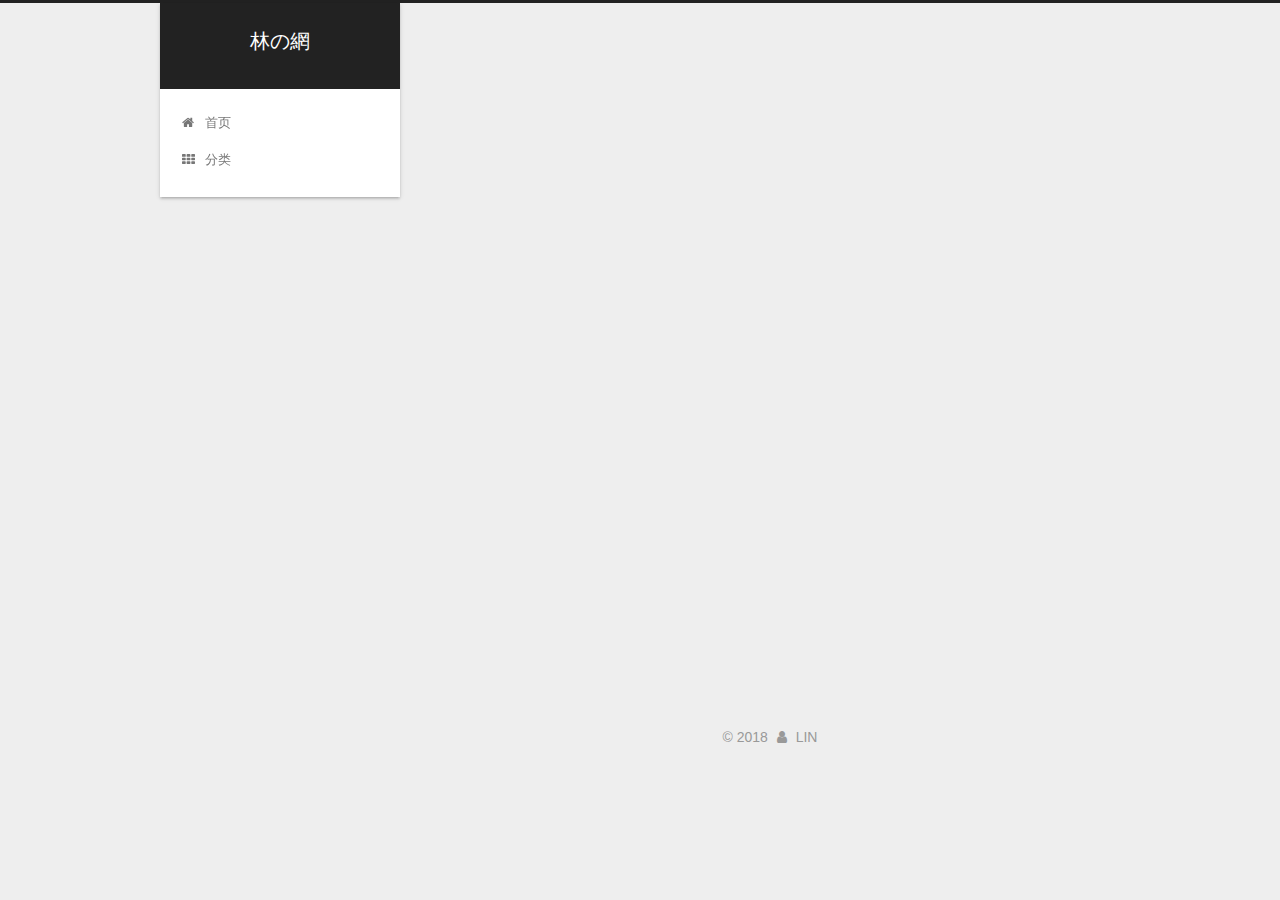
<file: index.html>
<!DOCTYPE html>



  


<html class="theme-next gemini use-motion" lang="zh-Hans">
<head>
  <meta charset="UTF-8"/>
<meta http-equiv="X-UA-Compatible" content="IE=edge" />
<meta name="viewport" content="width=device-width, initial-scale=1, maximum-scale=1"/>
<meta name="theme-color" content="#222">









<meta http-equiv="Cache-Control" content="no-transform" />
<meta http-equiv="Cache-Control" content="no-siteapp" />
















  
  
  <link href="/lib/fancybox/source/jquery.fancybox.css?v=2.1.5" rel="stylesheet" type="text/css" />







<link href="/lib/font-awesome/css/font-awesome.min.css?v=4.6.2" rel="stylesheet" type="text/css" />

<link href="/css/main.css?v=5.1.4" rel="stylesheet" type="text/css" />


  <link rel="apple-touch-icon" sizes="180x180" href="/images/apple-touch-icon-next.png?v=5.1.4">


  <link rel="icon" type="image/png" sizes="32x32" href="/images/favicon-32x32-next.png?v=5.1.4">


  <link rel="icon" type="image/png" sizes="16x16" href="/images/favicon-16x16-next.png?v=5.1.4">


  <link rel="mask-icon" href="/images/logo.svg?v=5.1.4" color="#222">





  <meta name="keywords" content="Hexo, NexT" />










<meta name="description" content="理工男">
<meta name="keywords" content="Python, iOS开发">
<meta property="og:type" content="website">
<meta property="og:title" content="林の網">
<meta property="og:url" content="http://helin007.github.io/index.html">
<meta property="og:site_name" content="林の網">
<meta property="og:description" content="理工男">
<meta property="og:locale" content="zh-Hans">
<meta name="twitter:card" content="summary">
<meta name="twitter:title" content="林の網">
<meta name="twitter:description" content="理工男">



<script type="text/javascript" id="hexo.configurations">
  var NexT = window.NexT || {};
  var CONFIG = {
    root: '/',
    scheme: 'Gemini',
    version: '5.1.4',
    sidebar: {"position":"left","display":"post","offset":12,"b2t":false,"scrollpercent":false,"onmobile":false},
    fancybox: true,
    tabs: true,
    motion: {"enable":true,"async":false,"transition":{"post_block":"fadeIn","post_header":"slideDownIn","post_body":"slideDownIn","coll_header":"slideLeftIn","sidebar":"slideUpIn"}},
    duoshuo: {
      userId: '0',
      author: '博主'
    },
    algolia: {
      applicationID: '',
      apiKey: '',
      indexName: '',
      hits: {"per_page":10},
      labels: {"input_placeholder":"Search for Posts","hits_empty":"We didn't find any results for the search: ${query}","hits_stats":"${hits} results found in ${time} ms"}
    }
  };
</script>



  <link rel="canonical" href="http://helin007.github.io/"/>





  <title>林の網</title>
  








</head>

<body itemscope itemtype="http://schema.org/WebPage" lang="zh-Hans">

  
  
    
  

  <div class="container sidebar-position-left 
  page-home">
    <div class="headband"></div>

    <header id="header" class="header" itemscope itemtype="http://schema.org/WPHeader">
      <div class="header-inner"><div class="site-brand-wrapper">
  <div class="site-meta ">
    

    <div class="custom-logo-site-title">
      <a href="/"  class="brand" rel="start">
        <span class="logo-line-before"><i></i></span>
        <span class="site-title">林の網</span>
        <span class="logo-line-after"><i></i></span>
      </a>
    </div>
      
        <p class="site-subtitle"></p>
      
  </div>

  <div class="site-nav-toggle">
    <button>
      <span class="btn-bar"></span>
      <span class="btn-bar"></span>
      <span class="btn-bar"></span>
    </button>
  </div>
</div>

<nav class="site-nav">
  

  
    <ul id="menu" class="menu">
      
        
        <li class="menu-item menu-item-home">
          <a href="/" rel="section">
            
              <i class="menu-item-icon fa fa-fw fa-home"></i> <br />
            
            首页
          </a>
        </li>
      
        
        <li class="menu-item menu-item-categories">
          <a href="/categories/" rel="section">
            
              <i class="menu-item-icon fa fa-fw fa-th"></i> <br />
            
            分类
          </a>
        </li>
      

      
    </ul>
  

  
</nav>



 </div>
    </header>

    <main id="main" class="main">
      <div class="main-inner">
        <div class="content-wrap">
          <div id="content" class="content">
            
  <section id="posts" class="posts-expand">
    
      

  

  
  
  

  <article class="post post-type-normal" itemscope itemtype="http://schema.org/Article">
  
  
  
  <div class="post-block">
    <link itemprop="mainEntityOfPage" href="http://helin007.github.io/2018/05/15/Hello World/">

    <span hidden itemprop="author" itemscope itemtype="http://schema.org/Person">
      <meta itemprop="name" content="LIN">
      <meta itemprop="description" content="">
      <meta itemprop="image" content="/uploads/cat.jpeg">
    </span>

    <span hidden itemprop="publisher" itemscope itemtype="http://schema.org/Organization">
      <meta itemprop="name" content="林の網">
    </span>

    
      <header class="post-header">

        
        
          <h1 class="post-title" itemprop="name headline">
                
                <a class="post-title-link" href="/2018/05/15/Hello World/" itemprop="url">你好</a></h1>
        

        <div class="post-meta">
          <span class="post-time">
            
              <span class="post-meta-item-icon">
                <i class="fa fa-calendar-o"></i>
              </span>
              
                <span class="post-meta-item-text">发表于</span>
              
              <time title="创建于" itemprop="dateCreated datePublished" datetime="2018-05-15T23:01:27+09:00">
                2018-05-15
              </time>
            

            

            
          </span>

          
            <span class="post-category" >
            
              <span class="post-meta-divider">|</span>
            
              <span class="post-meta-item-icon">
                <i class="fa fa-folder-o"></i>
              </span>
              
                <span class="post-meta-item-text">分类于</span>
              
              
                <span itemprop="about" itemscope itemtype="http://schema.org/Thing">
                  <a href="/categories/日常生活/" itemprop="url" rel="index">
                    <span itemprop="name">日常生活</span>
                  </a>
                </span>

                
                
              
            </span>
          

          
            
          

          
          

          

          

          

        </div>
      </header>
    

    
    
    
    <div class="post-body" itemprop="articleBody">

      
      

      
        
          
            <a id="more"></a>
<p>第一次使用博客，打个招呼！</p>

          
        
      
    </div>
    
    
    

    

    

    

    <footer class="post-footer">
      

      

      

      
      
        <div class="post-eof"></div>
      
    </footer>
  </div>
  
  
  
  </article>


    
  </section>

  


          </div>
          


          

        </div>
        
          
  
  <div class="sidebar-toggle">
    <div class="sidebar-toggle-line-wrap">
      <span class="sidebar-toggle-line sidebar-toggle-line-first"></span>
      <span class="sidebar-toggle-line sidebar-toggle-line-middle"></span>
      <span class="sidebar-toggle-line sidebar-toggle-line-last"></span>
    </div>
  </div>

  <aside id="sidebar" class="sidebar">
    
    <div class="sidebar-inner">

      

      

      <section class="site-overview-wrap sidebar-panel sidebar-panel-active">
        <div class="site-overview">
          <div class="site-author motion-element" itemprop="author" itemscope itemtype="http://schema.org/Person">
            
              <img class="site-author-image" itemprop="image"
                src="/uploads/cat.jpeg"
                alt="LIN" />
            
              <p class="site-author-name" itemprop="name">LIN</p>
              <p class="site-description motion-element" itemprop="description">理工男</p>
          </div>

          <nav class="site-state motion-element">

            
              <div class="site-state-item site-state-posts">
              
                <a href="/archives">
              
                  <span class="site-state-item-count">1</span>
                  <span class="site-state-item-name">日志</span>
                </a>
              </div>
            

            
              
              
              <div class="site-state-item site-state-categories">
                
                  <span class="site-state-item-count">1</span>
                  <span class="site-state-item-name">分类</span>
                
              </div>
            

            

          </nav>

          

          
            <div class="links-of-author motion-element">
                
                  <span class="links-of-author-item">
                    <a href="https://github.com/HELIN007" target="_blank" title="GitHub">
                      
                        <i class="fa fa-fw fa-github"></i>GitHub</a>
                  </span>
                
                  <span class="links-of-author-item">
                    <a href="roronoanico007@gmail.com" target="_blank" title="E-Mail">
                      
                        <i class="fa fa-fw fa-envelope"></i>E-Mail</a>
                  </span>
                
            </div>
          

          
          

          
          

          

        </div>
      </section>

      

      

    </div>
  </aside>


        
      </div>
    </main>

    <footer id="footer" class="footer">
      <div class="footer-inner">
        <div class="copyright">&copy; <span itemprop="copyrightYear">2018</span>
  <span class="with-love">
    <i class="fa fa-user"></i>
  </span>
  <span class="author" itemprop="copyrightHolder">LIN</span>

  
</div>









        







        
      </div>
    </footer>

    
      <div class="back-to-top">
        <i class="fa fa-arrow-up"></i>
        
      </div>
    

    

  </div>

  

<script type="text/javascript">
  if (Object.prototype.toString.call(window.Promise) !== '[object Function]') {
    window.Promise = null;
  }
</script>









  












  
  
    <script type="text/javascript" src="/lib/jquery/index.js?v=2.1.3"></script>
  

  
  
    <script type="text/javascript" src="/lib/fastclick/lib/fastclick.min.js?v=1.0.6"></script>
  

  
  
    <script type="text/javascript" src="/lib/jquery_lazyload/jquery.lazyload.js?v=1.9.7"></script>
  

  
  
    <script type="text/javascript" src="/lib/velocity/velocity.min.js?v=1.2.1"></script>
  

  
  
    <script type="text/javascript" src="/lib/velocity/velocity.ui.min.js?v=1.2.1"></script>
  

  
  
    <script type="text/javascript" src="/lib/fancybox/source/jquery.fancybox.pack.js?v=2.1.5"></script>
  


  


  <script type="text/javascript" src="/js/src/utils.js?v=5.1.4"></script>

  <script type="text/javascript" src="/js/src/motion.js?v=5.1.4"></script>



  
  


  <script type="text/javascript" src="/js/src/affix.js?v=5.1.4"></script>

  <script type="text/javascript" src="/js/src/schemes/pisces.js?v=5.1.4"></script>



  

  


  <script type="text/javascript" src="/js/src/bootstrap.js?v=5.1.4"></script>



  


  




	





  





  












  





  

  

  

  
  

  

  

  

</body>
</html>
</file>
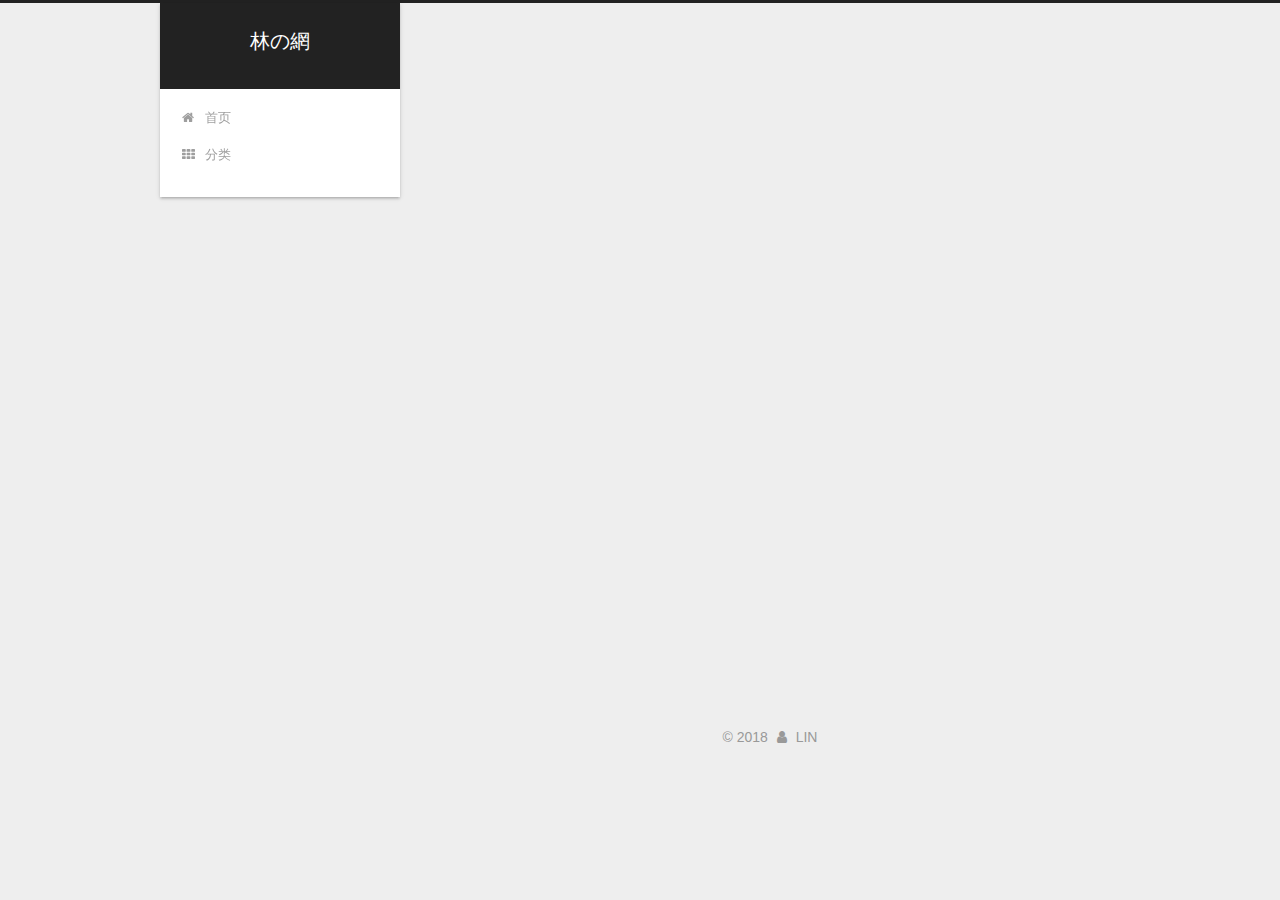
<file: archives/index.html>
<!DOCTYPE html>



  


<html class="theme-next gemini use-motion" lang="zh-Hans">
<head>
  <meta charset="UTF-8"/>
<meta http-equiv="X-UA-Compatible" content="IE=edge" />
<meta name="viewport" content="width=device-width, initial-scale=1, maximum-scale=1"/>
<meta name="theme-color" content="#222">









<meta http-equiv="Cache-Control" content="no-transform" />
<meta http-equiv="Cache-Control" content="no-siteapp" />
















  
  
  <link href="/lib/fancybox/source/jquery.fancybox.css?v=2.1.5" rel="stylesheet" type="text/css" />







<link href="/lib/font-awesome/css/font-awesome.min.css?v=4.6.2" rel="stylesheet" type="text/css" />

<link href="/css/main.css?v=5.1.4" rel="stylesheet" type="text/css" />


  <link rel="apple-touch-icon" sizes="180x180" href="/images/apple-touch-icon-next.png?v=5.1.4">


  <link rel="icon" type="image/png" sizes="32x32" href="/images/favicon-32x32-next.png?v=5.1.4">


  <link rel="icon" type="image/png" sizes="16x16" href="/images/favicon-16x16-next.png?v=5.1.4">


  <link rel="mask-icon" href="/images/logo.svg?v=5.1.4" color="#222">





  <meta name="keywords" content="Hexo, NexT" />










<meta name="description" content="理工男">
<meta name="keywords" content="Python, iOS开发">
<meta property="og:type" content="website">
<meta property="og:title" content="林の網">
<meta property="og:url" content="http://helin007.github.io/archives/index.html">
<meta property="og:site_name" content="林の網">
<meta property="og:description" content="理工男">
<meta property="og:locale" content="zh-Hans">
<meta name="twitter:card" content="summary">
<meta name="twitter:title" content="林の網">
<meta name="twitter:description" content="理工男">



<script type="text/javascript" id="hexo.configurations">
  var NexT = window.NexT || {};
  var CONFIG = {
    root: '/',
    scheme: 'Gemini',
    version: '5.1.4',
    sidebar: {"position":"left","display":"post","offset":12,"b2t":false,"scrollpercent":false,"onmobile":false},
    fancybox: true,
    tabs: true,
    motion: {"enable":true,"async":false,"transition":{"post_block":"fadeIn","post_header":"slideDownIn","post_body":"slideDownIn","coll_header":"slideLeftIn","sidebar":"slideUpIn"}},
    duoshuo: {
      userId: '0',
      author: '博主'
    },
    algolia: {
      applicationID: '',
      apiKey: '',
      indexName: '',
      hits: {"per_page":10},
      labels: {"input_placeholder":"Search for Posts","hits_empty":"We didn't find any results for the search: ${query}","hits_stats":"${hits} results found in ${time} ms"}
    }
  };
</script>



  <link rel="canonical" href="http://helin007.github.io/archives/"/>





  <title>归档 | 林の網</title>
  








</head>

<body itemscope itemtype="http://schema.org/WebPage" lang="zh-Hans">

  
  
    
  

  <div class="container sidebar-position-left page-archive">
    <div class="headband"></div>

    <header id="header" class="header" itemscope itemtype="http://schema.org/WPHeader">
      <div class="header-inner"><div class="site-brand-wrapper">
  <div class="site-meta ">
    

    <div class="custom-logo-site-title">
      <a href="/"  class="brand" rel="start">
        <span class="logo-line-before"><i></i></span>
        <span class="site-title">林の網</span>
        <span class="logo-line-after"><i></i></span>
      </a>
    </div>
      
        <p class="site-subtitle"></p>
      
  </div>

  <div class="site-nav-toggle">
    <button>
      <span class="btn-bar"></span>
      <span class="btn-bar"></span>
      <span class="btn-bar"></span>
    </button>
  </div>
</div>

<nav class="site-nav">
  

  
    <ul id="menu" class="menu">
      
        
        <li class="menu-item menu-item-home">
          <a href="/" rel="section">
            
              <i class="menu-item-icon fa fa-fw fa-home"></i> <br />
            
            首页
          </a>
        </li>
      
        
        <li class="menu-item menu-item-categories">
          <a href="/categories/" rel="section">
            
              <i class="menu-item-icon fa fa-fw fa-th"></i> <br />
            
            分类
          </a>
        </li>
      

      
    </ul>
  

  
</nav>



 </div>
    </header>

    <main id="main" class="main">
      <div class="main-inner">
        <div class="content-wrap">
          <div id="content" class="content">
            

  
  
  
  <div class="post-block archive">
    <div id="posts" class="posts-collapse">
      <span class="archive-move-on"></span>

      <span class="archive-page-counter">
        
        
        
          
        
        嗯..! 目前共计 1 篇日志。 继续努力。
      </span>

      

        
        
        

        
          
          <div class="collection-title">
            <h1 class="archive-year" id="archive-year-2018">2018</h1>
          </div>
        
        

        

  <article class="post post-type-normal" itemscope itemtype="http://schema.org/Article">
    <header class="post-header">

      <h2 class="post-title">
        
            <a class="post-title-link" href="/2018/05/15/Hello World/" itemprop="url">
              
                <span itemprop="name">你好</span>
              
            </a>
        
      </h2>

      <div class="post-meta">
        <time class="post-time" itemprop="dateCreated"
              datetime="2018-05-15T23:01:27+09:00"
              content="2018-05-15" >
          05-15
        </time>
      </div>

    </header>
  </article>



      

    </div>
  </div>
  
  
  

  



          </div>
          


          

        </div>
        
          
  
  <div class="sidebar-toggle">
    <div class="sidebar-toggle-line-wrap">
      <span class="sidebar-toggle-line sidebar-toggle-line-first"></span>
      <span class="sidebar-toggle-line sidebar-toggle-line-middle"></span>
      <span class="sidebar-toggle-line sidebar-toggle-line-last"></span>
    </div>
  </div>

  <aside id="sidebar" class="sidebar">
    
    <div class="sidebar-inner">

      

      

      <section class="site-overview-wrap sidebar-panel sidebar-panel-active">
        <div class="site-overview">
          <div class="site-author motion-element" itemprop="author" itemscope itemtype="http://schema.org/Person">
            
              <img class="site-author-image" itemprop="image"
                src="/uploads/cat.jpeg"
                alt="LIN" />
            
              <p class="site-author-name" itemprop="name">LIN</p>
              <p class="site-description motion-element" itemprop="description">理工男</p>
          </div>

          <nav class="site-state motion-element">

            
              <div class="site-state-item site-state-posts">
              
                <a href="/archives">
              
                  <span class="site-state-item-count">1</span>
                  <span class="site-state-item-name">日志</span>
                </a>
              </div>
            

            
              
              
              <div class="site-state-item site-state-categories">
                
                  <span class="site-state-item-count">1</span>
                  <span class="site-state-item-name">分类</span>
                
              </div>
            

            

          </nav>

          

          
            <div class="links-of-author motion-element">
                
                  <span class="links-of-author-item">
                    <a href="https://github.com/HELIN007" target="_blank" title="GitHub">
                      
                        <i class="fa fa-fw fa-github"></i>GitHub</a>
                  </span>
                
                  <span class="links-of-author-item">
                    <a href="roronoanico007@gmail.com" target="_blank" title="E-Mail">
                      
                        <i class="fa fa-fw fa-envelope"></i>E-Mail</a>
                  </span>
                
            </div>
          

          
          

          
          

          

        </div>
      </section>

      

      

    </div>
  </aside>


        
      </div>
    </main>

    <footer id="footer" class="footer">
      <div class="footer-inner">
        <div class="copyright">&copy; <span itemprop="copyrightYear">2018</span>
  <span class="with-love">
    <i class="fa fa-user"></i>
  </span>
  <span class="author" itemprop="copyrightHolder">LIN</span>

  
</div>









        







        
      </div>
    </footer>

    
      <div class="back-to-top">
        <i class="fa fa-arrow-up"></i>
        
      </div>
    

    

  </div>

  

<script type="text/javascript">
  if (Object.prototype.toString.call(window.Promise) !== '[object Function]') {
    window.Promise = null;
  }
</script>









  












  
  
    <script type="text/javascript" src="/lib/jquery/index.js?v=2.1.3"></script>
  

  
  
    <script type="text/javascript" src="/lib/fastclick/lib/fastclick.min.js?v=1.0.6"></script>
  

  
  
    <script type="text/javascript" src="/lib/jquery_lazyload/jquery.lazyload.js?v=1.9.7"></script>
  

  
  
    <script type="text/javascript" src="/lib/velocity/velocity.min.js?v=1.2.1"></script>
  

  
  
    <script type="text/javascript" src="/lib/velocity/velocity.ui.min.js?v=1.2.1"></script>
  

  
  
    <script type="text/javascript" src="/lib/fancybox/source/jquery.fancybox.pack.js?v=2.1.5"></script>
  


  


  <script type="text/javascript" src="/js/src/utils.js?v=5.1.4"></script>

  <script type="text/javascript" src="/js/src/motion.js?v=5.1.4"></script>



  
  


  <script type="text/javascript" src="/js/src/affix.js?v=5.1.4"></script>

  <script type="text/javascript" src="/js/src/schemes/pisces.js?v=5.1.4"></script>



  

  


  <script type="text/javascript" src="/js/src/bootstrap.js?v=5.1.4"></script>



  


  




	





  





  












  





  

  

  

  
  

  

  

  

</body>
</html>
</file>
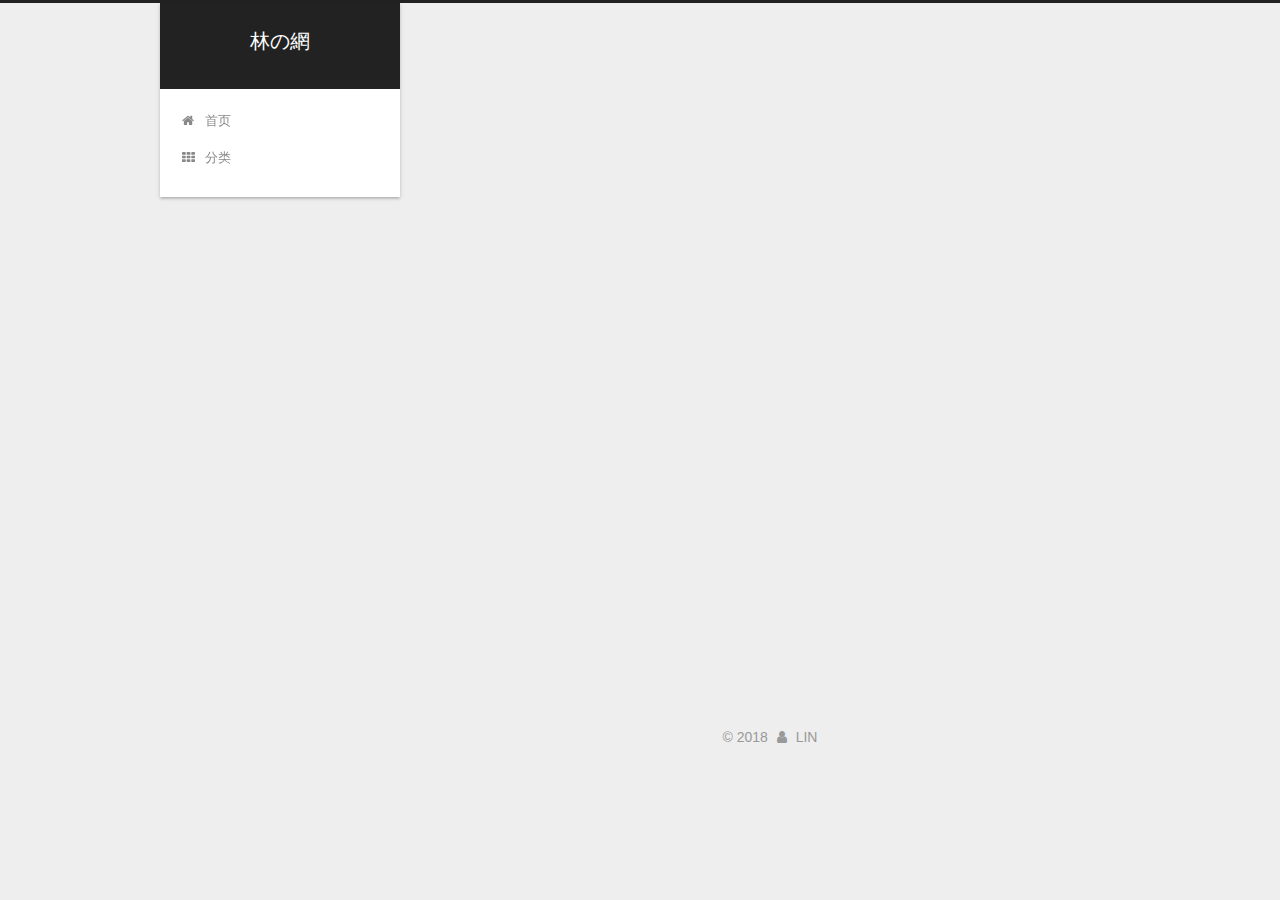
<file: categories/index.html>
<!DOCTYPE html>



  


<html class="theme-next gemini use-motion" lang="zh-Hans">
<head>
  <meta charset="UTF-8"/>
<meta http-equiv="X-UA-Compatible" content="IE=edge" />
<meta name="viewport" content="width=device-width, initial-scale=1, maximum-scale=1"/>
<meta name="theme-color" content="#222">









<meta http-equiv="Cache-Control" content="no-transform" />
<meta http-equiv="Cache-Control" content="no-siteapp" />
















  
  
  <link href="/lib/fancybox/source/jquery.fancybox.css?v=2.1.5" rel="stylesheet" type="text/css" />







<link href="/lib/font-awesome/css/font-awesome.min.css?v=4.6.2" rel="stylesheet" type="text/css" />

<link href="/css/main.css?v=5.1.4" rel="stylesheet" type="text/css" />


  <link rel="apple-touch-icon" sizes="180x180" href="/images/apple-touch-icon-next.png?v=5.1.4">


  <link rel="icon" type="image/png" sizes="32x32" href="/images/favicon-32x32-next.png?v=5.1.4">


  <link rel="icon" type="image/png" sizes="16x16" href="/images/favicon-16x16-next.png?v=5.1.4">


  <link rel="mask-icon" href="/images/logo.svg?v=5.1.4" color="#222">





  <meta name="keywords" content="Hexo, NexT" />










<meta name="description" content="理工男">
<meta name="keywords" content="Python, iOS开发">
<meta property="og:type" content="website">
<meta property="og:title" content="categories">
<meta property="og:url" content="http://helin007.github.io/categories/index.html">
<meta property="og:site_name" content="林の網">
<meta property="og:description" content="理工男">
<meta property="og:locale" content="zh-Hans">
<meta property="og:updated_time" content="2018-06-21T14:43:08.128Z">
<meta name="twitter:card" content="summary">
<meta name="twitter:title" content="categories">
<meta name="twitter:description" content="理工男">



<script type="text/javascript" id="hexo.configurations">
  var NexT = window.NexT || {};
  var CONFIG = {
    root: '/',
    scheme: 'Gemini',
    version: '5.1.4',
    sidebar: {"position":"left","display":"post","offset":12,"b2t":false,"scrollpercent":false,"onmobile":false},
    fancybox: true,
    tabs: true,
    motion: {"enable":true,"async":false,"transition":{"post_block":"fadeIn","post_header":"slideDownIn","post_body":"slideDownIn","coll_header":"slideLeftIn","sidebar":"slideUpIn"}},
    duoshuo: {
      userId: '0',
      author: '博主'
    },
    algolia: {
      applicationID: '',
      apiKey: '',
      indexName: '',
      hits: {"per_page":10},
      labels: {"input_placeholder":"Search for Posts","hits_empty":"We didn't find any results for the search: ${query}","hits_stats":"${hits} results found in ${time} ms"}
    }
  };
</script>



  <link rel="canonical" href="http://helin007.github.io/categories/"/>





  <title>categories | 林の網</title>
  








</head>

<body itemscope itemtype="http://schema.org/WebPage" lang="zh-Hans">

  
  
    
  

  <div class="container sidebar-position-left page-post-detail">
    <div class="headband"></div>

    <header id="header" class="header" itemscope itemtype="http://schema.org/WPHeader">
      <div class="header-inner"><div class="site-brand-wrapper">
  <div class="site-meta ">
    

    <div class="custom-logo-site-title">
      <a href="/"  class="brand" rel="start">
        <span class="logo-line-before"><i></i></span>
        <span class="site-title">林の網</span>
        <span class="logo-line-after"><i></i></span>
      </a>
    </div>
      
        <p class="site-subtitle"></p>
      
  </div>

  <div class="site-nav-toggle">
    <button>
      <span class="btn-bar"></span>
      <span class="btn-bar"></span>
      <span class="btn-bar"></span>
    </button>
  </div>
</div>

<nav class="site-nav">
  

  
    <ul id="menu" class="menu">
      
        
        <li class="menu-item menu-item-home">
          <a href="/" rel="section">
            
              <i class="menu-item-icon fa fa-fw fa-home"></i> <br />
            
            首页
          </a>
        </li>
      
        
        <li class="menu-item menu-item-categories">
          <a href="/categories/" rel="section">
            
              <i class="menu-item-icon fa fa-fw fa-th"></i> <br />
            
            分类
          </a>
        </li>
      

      
    </ul>
  

  
</nav>



 </div>
    </header>

    <main id="main" class="main">
      <div class="main-inner">
        <div class="content-wrap">
          <div id="content" class="content">
            

  <div id="posts" class="posts-expand">
    
    
    
    <div class="post-block page">
      <header class="post-header">

	<h1 class="post-title" itemprop="name headline">categories</h1>



</header>

      
      
      
      <div class="post-body">
        
        
          
        
      </div>
      
      
      
    </div>
    
    
    
  </div>


          </div>
          


          

  



        </div>
        
          
  
  <div class="sidebar-toggle">
    <div class="sidebar-toggle-line-wrap">
      <span class="sidebar-toggle-line sidebar-toggle-line-first"></span>
      <span class="sidebar-toggle-line sidebar-toggle-line-middle"></span>
      <span class="sidebar-toggle-line sidebar-toggle-line-last"></span>
    </div>
  </div>

  <aside id="sidebar" class="sidebar">
    
    <div class="sidebar-inner">

      

      

      <section class="site-overview-wrap sidebar-panel sidebar-panel-active">
        <div class="site-overview">
          <div class="site-author motion-element" itemprop="author" itemscope itemtype="http://schema.org/Person">
            
              <img class="site-author-image" itemprop="image"
                src="/uploads/cat.jpeg"
                alt="LIN" />
            
              <p class="site-author-name" itemprop="name">LIN</p>
              <p class="site-description motion-element" itemprop="description">理工男</p>
          </div>

          <nav class="site-state motion-element">

            
              <div class="site-state-item site-state-posts">
              
                <a href="/archives">
              
                  <span class="site-state-item-count">1</span>
                  <span class="site-state-item-name">日志</span>
                </a>
              </div>
            

            
              
              
              <div class="site-state-item site-state-categories">
                
                  <span class="site-state-item-count">1</span>
                  <span class="site-state-item-name">分类</span>
                
              </div>
            

            

          </nav>

          

          
            <div class="links-of-author motion-element">
                
                  <span class="links-of-author-item">
                    <a href="https://github.com/HELIN007" target="_blank" title="GitHub">
                      
                        <i class="fa fa-fw fa-github"></i>GitHub</a>
                  </span>
                
                  <span class="links-of-author-item">
                    <a href="roronoanico007@gmail.com" target="_blank" title="E-Mail">
                      
                        <i class="fa fa-fw fa-envelope"></i>E-Mail</a>
                  </span>
                
            </div>
          

          
          

          
          

          

        </div>
      </section>

      

      

    </div>
  </aside>


        
      </div>
    </main>

    <footer id="footer" class="footer">
      <div class="footer-inner">
        <div class="copyright">&copy; <span itemprop="copyrightYear">2018</span>
  <span class="with-love">
    <i class="fa fa-user"></i>
  </span>
  <span class="author" itemprop="copyrightHolder">LIN</span>

  
</div>









        







        
      </div>
    </footer>

    
      <div class="back-to-top">
        <i class="fa fa-arrow-up"></i>
        
      </div>
    

    

  </div>

  

<script type="text/javascript">
  if (Object.prototype.toString.call(window.Promise) !== '[object Function]') {
    window.Promise = null;
  }
</script>









  












  
  
    <script type="text/javascript" src="/lib/jquery/index.js?v=2.1.3"></script>
  

  
  
    <script type="text/javascript" src="/lib/fastclick/lib/fastclick.min.js?v=1.0.6"></script>
  

  
  
    <script type="text/javascript" src="/lib/jquery_lazyload/jquery.lazyload.js?v=1.9.7"></script>
  

  
  
    <script type="text/javascript" src="/lib/velocity/velocity.min.js?v=1.2.1"></script>
  

  
  
    <script type="text/javascript" src="/lib/velocity/velocity.ui.min.js?v=1.2.1"></script>
  

  
  
    <script type="text/javascript" src="/lib/fancybox/source/jquery.fancybox.pack.js?v=2.1.5"></script>
  


  


  <script type="text/javascript" src="/js/src/utils.js?v=5.1.4"></script>

  <script type="text/javascript" src="/js/src/motion.js?v=5.1.4"></script>



  
  


  <script type="text/javascript" src="/js/src/affix.js?v=5.1.4"></script>

  <script type="text/javascript" src="/js/src/schemes/pisces.js?v=5.1.4"></script>



  
  <script type="text/javascript" src="/js/src/scrollspy.js?v=5.1.4"></script>
<script type="text/javascript" src="/js/src/post-details.js?v=5.1.4"></script>



  


  <script type="text/javascript" src="/js/src/bootstrap.js?v=5.1.4"></script>



  


  




	





  





  












  





  

  

  

  
  

  

  

  

</body>
</html>
</file>
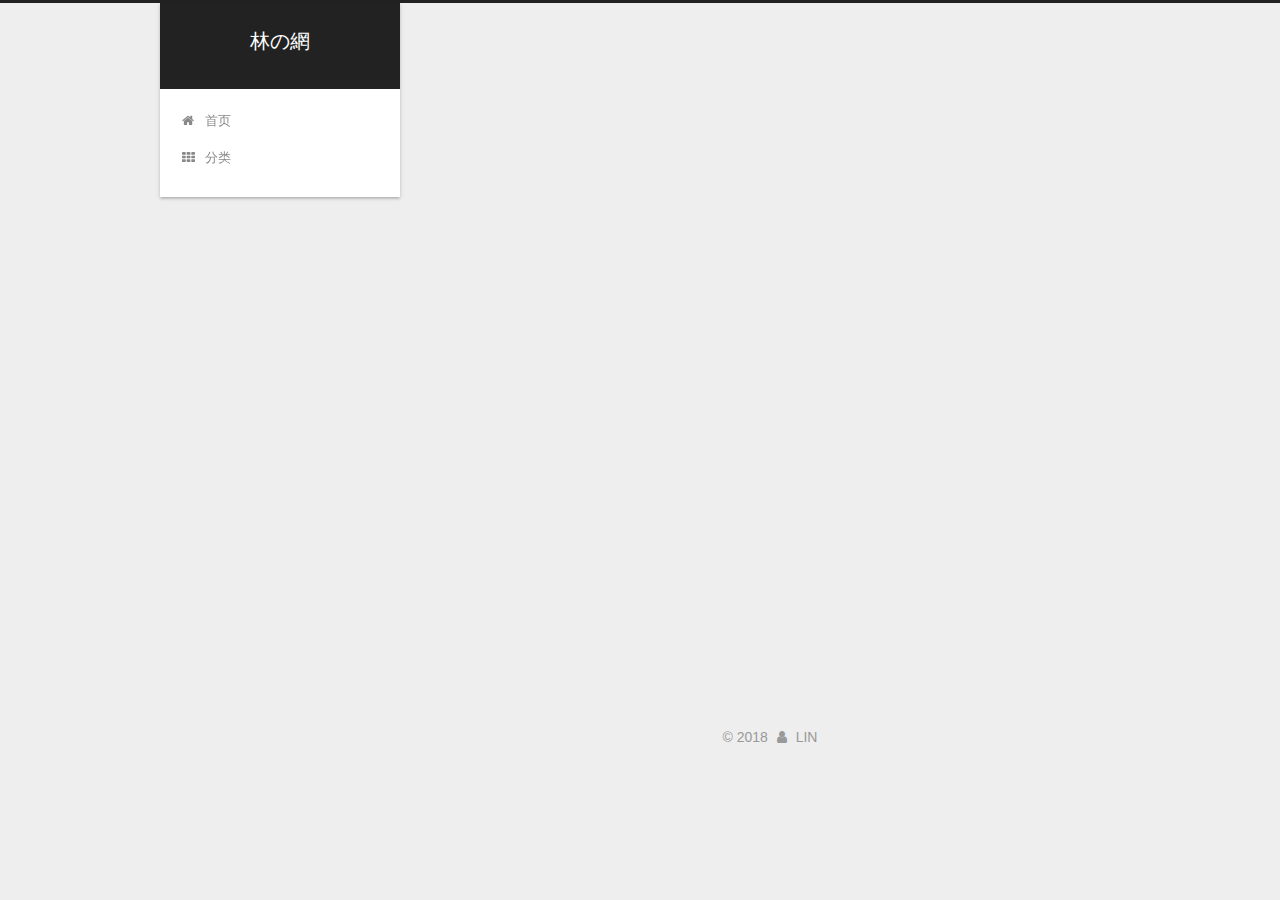
<file: archives/2018/index.html>
<!DOCTYPE html>



  


<html class="theme-next gemini use-motion" lang="zh-Hans">
<head>
  <meta charset="UTF-8"/>
<meta http-equiv="X-UA-Compatible" content="IE=edge" />
<meta name="viewport" content="width=device-width, initial-scale=1, maximum-scale=1"/>
<meta name="theme-color" content="#222">









<meta http-equiv="Cache-Control" content="no-transform" />
<meta http-equiv="Cache-Control" content="no-siteapp" />
















  
  
  <link href="/lib/fancybox/source/jquery.fancybox.css?v=2.1.5" rel="stylesheet" type="text/css" />







<link href="/lib/font-awesome/css/font-awesome.min.css?v=4.6.2" rel="stylesheet" type="text/css" />

<link href="/css/main.css?v=5.1.4" rel="stylesheet" type="text/css" />


  <link rel="apple-touch-icon" sizes="180x180" href="/images/apple-touch-icon-next.png?v=5.1.4">


  <link rel="icon" type="image/png" sizes="32x32" href="/images/favicon-32x32-next.png?v=5.1.4">


  <link rel="icon" type="image/png" sizes="16x16" href="/images/favicon-16x16-next.png?v=5.1.4">


  <link rel="mask-icon" href="/images/logo.svg?v=5.1.4" color="#222">





  <meta name="keywords" content="Hexo, NexT" />










<meta name="description" content="理工男">
<meta name="keywords" content="Python, iOS开发">
<meta property="og:type" content="website">
<meta property="og:title" content="林の網">
<meta property="og:url" content="http://helin007.github.io/archives/2018/index.html">
<meta property="og:site_name" content="林の網">
<meta property="og:description" content="理工男">
<meta property="og:locale" content="zh-Hans">
<meta name="twitter:card" content="summary">
<meta name="twitter:title" content="林の網">
<meta name="twitter:description" content="理工男">



<script type="text/javascript" id="hexo.configurations">
  var NexT = window.NexT || {};
  var CONFIG = {
    root: '/',
    scheme: 'Gemini',
    version: '5.1.4',
    sidebar: {"position":"left","display":"post","offset":12,"b2t":false,"scrollpercent":false,"onmobile":false},
    fancybox: true,
    tabs: true,
    motion: {"enable":true,"async":false,"transition":{"post_block":"fadeIn","post_header":"slideDownIn","post_body":"slideDownIn","coll_header":"slideLeftIn","sidebar":"slideUpIn"}},
    duoshuo: {
      userId: '0',
      author: '博主'
    },
    algolia: {
      applicationID: '',
      apiKey: '',
      indexName: '',
      hits: {"per_page":10},
      labels: {"input_placeholder":"Search for Posts","hits_empty":"We didn't find any results for the search: ${query}","hits_stats":"${hits} results found in ${time} ms"}
    }
  };
</script>



  <link rel="canonical" href="http://helin007.github.io/archives/2018/"/>





  <title>归档 | 林の網</title>
  








</head>

<body itemscope itemtype="http://schema.org/WebPage" lang="zh-Hans">

  
  
    
  

  <div class="container sidebar-position-left page-archive">
    <div class="headband"></div>

    <header id="header" class="header" itemscope itemtype="http://schema.org/WPHeader">
      <div class="header-inner"><div class="site-brand-wrapper">
  <div class="site-meta ">
    

    <div class="custom-logo-site-title">
      <a href="/"  class="brand" rel="start">
        <span class="logo-line-before"><i></i></span>
        <span class="site-title">林の網</span>
        <span class="logo-line-after"><i></i></span>
      </a>
    </div>
      
        <p class="site-subtitle"></p>
      
  </div>

  <div class="site-nav-toggle">
    <button>
      <span class="btn-bar"></span>
      <span class="btn-bar"></span>
      <span class="btn-bar"></span>
    </button>
  </div>
</div>

<nav class="site-nav">
  

  
    <ul id="menu" class="menu">
      
        
        <li class="menu-item menu-item-home">
          <a href="/" rel="section">
            
              <i class="menu-item-icon fa fa-fw fa-home"></i> <br />
            
            首页
          </a>
        </li>
      
        
        <li class="menu-item menu-item-categories">
          <a href="/categories/" rel="section">
            
              <i class="menu-item-icon fa fa-fw fa-th"></i> <br />
            
            分类
          </a>
        </li>
      

      
    </ul>
  

  
</nav>



 </div>
    </header>

    <main id="main" class="main">
      <div class="main-inner">
        <div class="content-wrap">
          <div id="content" class="content">
            

  
  
  
  <div class="post-block archive">
    <div id="posts" class="posts-collapse">
      <span class="archive-move-on"></span>

      <span class="archive-page-counter">
        
        
        
          
        
        嗯..! 目前共计 1 篇日志。 继续努力。
      </span>

      

        
        
        

        
          
          <div class="collection-title">
            <h1 class="archive-year" id="archive-year-2018">2018</h1>
          </div>
        
        

        

  <article class="post post-type-normal" itemscope itemtype="http://schema.org/Article">
    <header class="post-header">

      <h2 class="post-title">
        
            <a class="post-title-link" href="/2018/05/15/Hello World/" itemprop="url">
              
                <span itemprop="name">你好</span>
              
            </a>
        
      </h2>

      <div class="post-meta">
        <time class="post-time" itemprop="dateCreated"
              datetime="2018-05-15T23:01:27+09:00"
              content="2018-05-15" >
          05-15
        </time>
      </div>

    </header>
  </article>



      

    </div>
  </div>
  
  
  

  



          </div>
          


          

        </div>
        
          
  
  <div class="sidebar-toggle">
    <div class="sidebar-toggle-line-wrap">
      <span class="sidebar-toggle-line sidebar-toggle-line-first"></span>
      <span class="sidebar-toggle-line sidebar-toggle-line-middle"></span>
      <span class="sidebar-toggle-line sidebar-toggle-line-last"></span>
    </div>
  </div>

  <aside id="sidebar" class="sidebar">
    
    <div class="sidebar-inner">

      

      

      <section class="site-overview-wrap sidebar-panel sidebar-panel-active">
        <div class="site-overview">
          <div class="site-author motion-element" itemprop="author" itemscope itemtype="http://schema.org/Person">
            
              <img class="site-author-image" itemprop="image"
                src="/uploads/cat.jpeg"
                alt="LIN" />
            
              <p class="site-author-name" itemprop="name">LIN</p>
              <p class="site-description motion-element" itemprop="description">理工男</p>
          </div>

          <nav class="site-state motion-element">

            
              <div class="site-state-item site-state-posts">
              
                <a href="/archives">
              
                  <span class="site-state-item-count">1</span>
                  <span class="site-state-item-name">日志</span>
                </a>
              </div>
            

            
              
              
              <div class="site-state-item site-state-categories">
                
                  <span class="site-state-item-count">1</span>
                  <span class="site-state-item-name">分类</span>
                
              </div>
            

            

          </nav>

          

          
            <div class="links-of-author motion-element">
                
                  <span class="links-of-author-item">
                    <a href="https://github.com/HELIN007" target="_blank" title="GitHub">
                      
                        <i class="fa fa-fw fa-github"></i>GitHub</a>
                  </span>
                
                  <span class="links-of-author-item">
                    <a href="roronoanico007@gmail.com" target="_blank" title="E-Mail">
                      
                        <i class="fa fa-fw fa-envelope"></i>E-Mail</a>
                  </span>
                
            </div>
          

          
          

          
          

          

        </div>
      </section>

      

      

    </div>
  </aside>


        
      </div>
    </main>

    <footer id="footer" class="footer">
      <div class="footer-inner">
        <div class="copyright">&copy; <span itemprop="copyrightYear">2018</span>
  <span class="with-love">
    <i class="fa fa-user"></i>
  </span>
  <span class="author" itemprop="copyrightHolder">LIN</span>

  
</div>









        







        
      </div>
    </footer>

    
      <div class="back-to-top">
        <i class="fa fa-arrow-up"></i>
        
      </div>
    

    

  </div>

  

<script type="text/javascript">
  if (Object.prototype.toString.call(window.Promise) !== '[object Function]') {
    window.Promise = null;
  }
</script>









  












  
  
    <script type="text/javascript" src="/lib/jquery/index.js?v=2.1.3"></script>
  

  
  
    <script type="text/javascript" src="/lib/fastclick/lib/fastclick.min.js?v=1.0.6"></script>
  

  
  
    <script type="text/javascript" src="/lib/jquery_lazyload/jquery.lazyload.js?v=1.9.7"></script>
  

  
  
    <script type="text/javascript" src="/lib/velocity/velocity.min.js?v=1.2.1"></script>
  

  
  
    <script type="text/javascript" src="/lib/velocity/velocity.ui.min.js?v=1.2.1"></script>
  

  
  
    <script type="text/javascript" src="/lib/fancybox/source/jquery.fancybox.pack.js?v=2.1.5"></script>
  


  


  <script type="text/javascript" src="/js/src/utils.js?v=5.1.4"></script>

  <script type="text/javascript" src="/js/src/motion.js?v=5.1.4"></script>



  
  


  <script type="text/javascript" src="/js/src/affix.js?v=5.1.4"></script>

  <script type="text/javascript" src="/js/src/schemes/pisces.js?v=5.1.4"></script>



  

  


  <script type="text/javascript" src="/js/src/bootstrap.js?v=5.1.4"></script>



  


  




	





  





  












  





  

  

  

  
  

  

  

  

</body>
</html>
</file>
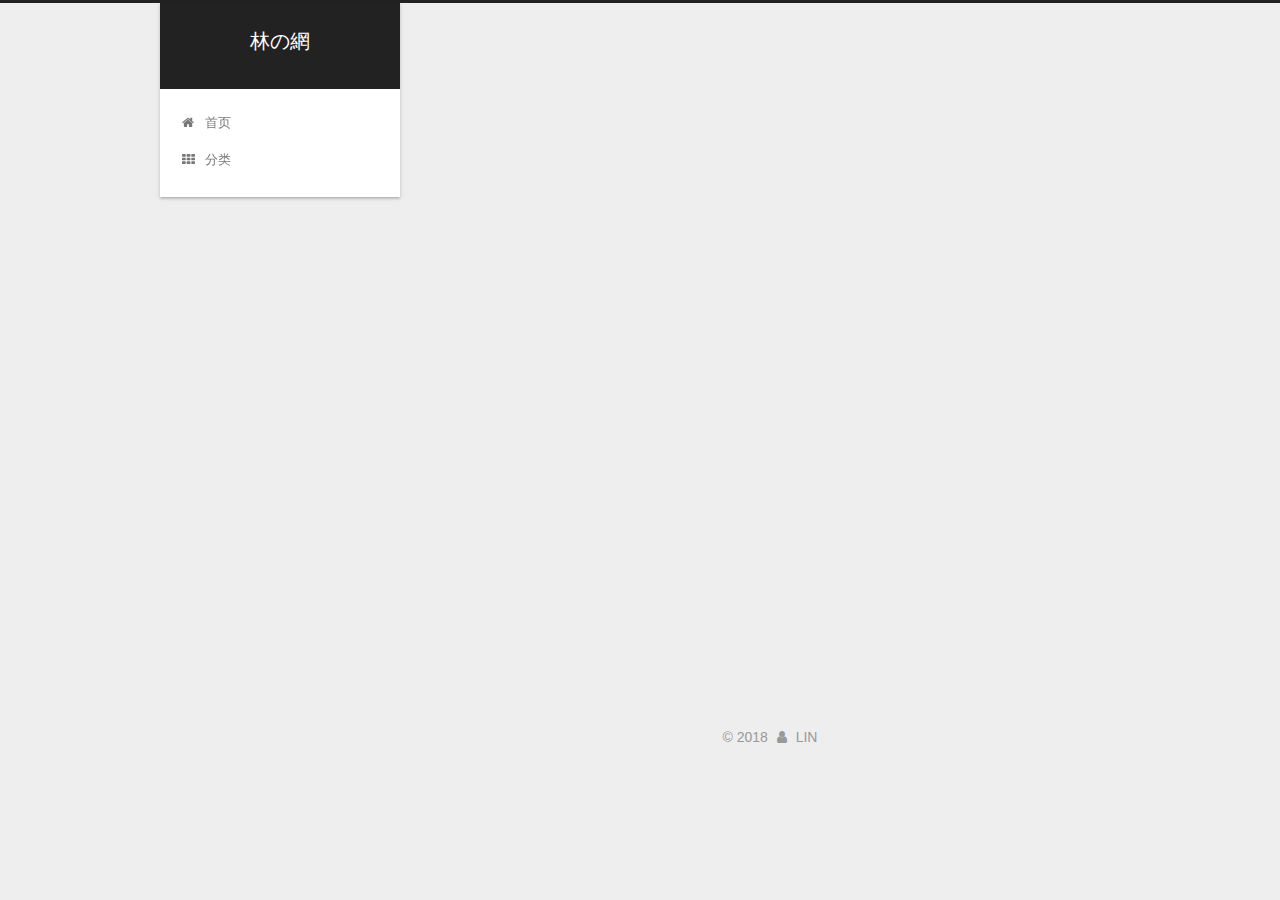
<file: categories/日常生活/index.html>
<!DOCTYPE html>



  


<html class="theme-next gemini use-motion" lang="zh-Hans">
<head>
  <meta charset="UTF-8"/>
<meta http-equiv="X-UA-Compatible" content="IE=edge" />
<meta name="viewport" content="width=device-width, initial-scale=1, maximum-scale=1"/>
<meta name="theme-color" content="#222">









<meta http-equiv="Cache-Control" content="no-transform" />
<meta http-equiv="Cache-Control" content="no-siteapp" />
















  
  
  <link href="/lib/fancybox/source/jquery.fancybox.css?v=2.1.5" rel="stylesheet" type="text/css" />







<link href="/lib/font-awesome/css/font-awesome.min.css?v=4.6.2" rel="stylesheet" type="text/css" />

<link href="/css/main.css?v=5.1.4" rel="stylesheet" type="text/css" />


  <link rel="apple-touch-icon" sizes="180x180" href="/images/apple-touch-icon-next.png?v=5.1.4">


  <link rel="icon" type="image/png" sizes="32x32" href="/images/favicon-32x32-next.png?v=5.1.4">


  <link rel="icon" type="image/png" sizes="16x16" href="/images/favicon-16x16-next.png?v=5.1.4">


  <link rel="mask-icon" href="/images/logo.svg?v=5.1.4" color="#222">





  <meta name="keywords" content="Hexo, NexT" />










<meta name="description" content="理工男">
<meta name="keywords" content="Python, iOS开发">
<meta property="og:type" content="website">
<meta property="og:title" content="林の網">
<meta property="og:url" content="http://helin007.github.io/categories/日常生活/index.html">
<meta property="og:site_name" content="林の網">
<meta property="og:description" content="理工男">
<meta property="og:locale" content="zh-Hans">
<meta name="twitter:card" content="summary">
<meta name="twitter:title" content="林の網">
<meta name="twitter:description" content="理工男">



<script type="text/javascript" id="hexo.configurations">
  var NexT = window.NexT || {};
  var CONFIG = {
    root: '/',
    scheme: 'Gemini',
    version: '5.1.4',
    sidebar: {"position":"left","display":"post","offset":12,"b2t":false,"scrollpercent":false,"onmobile":false},
    fancybox: true,
    tabs: true,
    motion: {"enable":true,"async":false,"transition":{"post_block":"fadeIn","post_header":"slideDownIn","post_body":"slideDownIn","coll_header":"slideLeftIn","sidebar":"slideUpIn"}},
    duoshuo: {
      userId: '0',
      author: '博主'
    },
    algolia: {
      applicationID: '',
      apiKey: '',
      indexName: '',
      hits: {"per_page":10},
      labels: {"input_placeholder":"Search for Posts","hits_empty":"We didn't find any results for the search: ${query}","hits_stats":"${hits} results found in ${time} ms"}
    }
  };
</script>



  <link rel="canonical" href="http://helin007.github.io/categories/日常生活/"/>





  <title>分类: 日常生活 | 林の網</title>
  








</head>

<body itemscope itemtype="http://schema.org/WebPage" lang="zh-Hans">

  
  
    
  

  <div class="container sidebar-position-left ">
    <div class="headband"></div>

    <header id="header" class="header" itemscope itemtype="http://schema.org/WPHeader">
      <div class="header-inner"><div class="site-brand-wrapper">
  <div class="site-meta ">
    

    <div class="custom-logo-site-title">
      <a href="/"  class="brand" rel="start">
        <span class="logo-line-before"><i></i></span>
        <span class="site-title">林の網</span>
        <span class="logo-line-after"><i></i></span>
      </a>
    </div>
      
        <p class="site-subtitle"></p>
      
  </div>

  <div class="site-nav-toggle">
    <button>
      <span class="btn-bar"></span>
      <span class="btn-bar"></span>
      <span class="btn-bar"></span>
    </button>
  </div>
</div>

<nav class="site-nav">
  

  
    <ul id="menu" class="menu">
      
        
        <li class="menu-item menu-item-home">
          <a href="/" rel="section">
            
              <i class="menu-item-icon fa fa-fw fa-home"></i> <br />
            
            首页
          </a>
        </li>
      
        
        <li class="menu-item menu-item-categories">
          <a href="/categories/" rel="section">
            
              <i class="menu-item-icon fa fa-fw fa-th"></i> <br />
            
            分类
          </a>
        </li>
      

      
    </ul>
  

  
</nav>



 </div>
    </header>

    <main id="main" class="main">
      <div class="main-inner">
        <div class="content-wrap">
          <div id="content" class="content">
            

  
  
  
  <div class="post-block category">

    <div id="posts" class="posts-collapse">
      <div class="collection-title">
        <h1>日常生活<small>分类</small>
        </h1>
      </div>

      
        

  <article class="post post-type-normal" itemscope itemtype="http://schema.org/Article">
    <header class="post-header">

      <h2 class="post-title">
        
            <a class="post-title-link" href="/2018/05/15/Hello World/" itemprop="url">
              
                <span itemprop="name">你好</span>
              
            </a>
        
      </h2>

      <div class="post-meta">
        <time class="post-time" itemprop="dateCreated"
              datetime="2018-05-15T23:01:27+09:00"
              content="2018-05-15" >
          05-15
        </time>
      </div>

    </header>
  </article>


      
    </div>

  </div>
  
  
  

  



          </div>
          


          

        </div>
        
          
  
  <div class="sidebar-toggle">
    <div class="sidebar-toggle-line-wrap">
      <span class="sidebar-toggle-line sidebar-toggle-line-first"></span>
      <span class="sidebar-toggle-line sidebar-toggle-line-middle"></span>
      <span class="sidebar-toggle-line sidebar-toggle-line-last"></span>
    </div>
  </div>

  <aside id="sidebar" class="sidebar">
    
    <div class="sidebar-inner">

      

      

      <section class="site-overview-wrap sidebar-panel sidebar-panel-active">
        <div class="site-overview">
          <div class="site-author motion-element" itemprop="author" itemscope itemtype="http://schema.org/Person">
            
              <img class="site-author-image" itemprop="image"
                src="/uploads/cat.jpeg"
                alt="LIN" />
            
              <p class="site-author-name" itemprop="name">LIN</p>
              <p class="site-description motion-element" itemprop="description">理工男</p>
          </div>

          <nav class="site-state motion-element">

            
              <div class="site-state-item site-state-posts">
              
                <a href="/archives">
              
                  <span class="site-state-item-count">1</span>
                  <span class="site-state-item-name">日志</span>
                </a>
              </div>
            

            
              
              
              <div class="site-state-item site-state-categories">
                
                  <span class="site-state-item-count">1</span>
                  <span class="site-state-item-name">分类</span>
                
              </div>
            

            

          </nav>

          

          
            <div class="links-of-author motion-element">
                
                  <span class="links-of-author-item">
                    <a href="https://github.com/HELIN007" target="_blank" title="GitHub">
                      
                        <i class="fa fa-fw fa-github"></i>GitHub</a>
                  </span>
                
                  <span class="links-of-author-item">
                    <a href="roronoanico007@gmail.com" target="_blank" title="E-Mail">
                      
                        <i class="fa fa-fw fa-envelope"></i>E-Mail</a>
                  </span>
                
            </div>
          

          
          

          
          

          

        </div>
      </section>

      

      

    </div>
  </aside>


        
      </div>
    </main>

    <footer id="footer" class="footer">
      <div class="footer-inner">
        <div class="copyright">&copy; <span itemprop="copyrightYear">2018</span>
  <span class="with-love">
    <i class="fa fa-user"></i>
  </span>
  <span class="author" itemprop="copyrightHolder">LIN</span>

  
</div>









        







        
      </div>
    </footer>

    
      <div class="back-to-top">
        <i class="fa fa-arrow-up"></i>
        
      </div>
    

    

  </div>

  

<script type="text/javascript">
  if (Object.prototype.toString.call(window.Promise) !== '[object Function]') {
    window.Promise = null;
  }
</script>









  












  
  
    <script type="text/javascript" src="/lib/jquery/index.js?v=2.1.3"></script>
  

  
  
    <script type="text/javascript" src="/lib/fastclick/lib/fastclick.min.js?v=1.0.6"></script>
  

  
  
    <script type="text/javascript" src="/lib/jquery_lazyload/jquery.lazyload.js?v=1.9.7"></script>
  

  
  
    <script type="text/javascript" src="/lib/velocity/velocity.min.js?v=1.2.1"></script>
  

  
  
    <script type="text/javascript" src="/lib/velocity/velocity.ui.min.js?v=1.2.1"></script>
  

  
  
    <script type="text/javascript" src="/lib/fancybox/source/jquery.fancybox.pack.js?v=2.1.5"></script>
  


  


  <script type="text/javascript" src="/js/src/utils.js?v=5.1.4"></script>

  <script type="text/javascript" src="/js/src/motion.js?v=5.1.4"></script>



  
  


  <script type="text/javascript" src="/js/src/affix.js?v=5.1.4"></script>

  <script type="text/javascript" src="/js/src/schemes/pisces.js?v=5.1.4"></script>



  

  


  <script type="text/javascript" src="/js/src/bootstrap.js?v=5.1.4"></script>



  


  




	





  





  












  





  

  

  

  
  

  

  

  

</body>
</html>
</file>
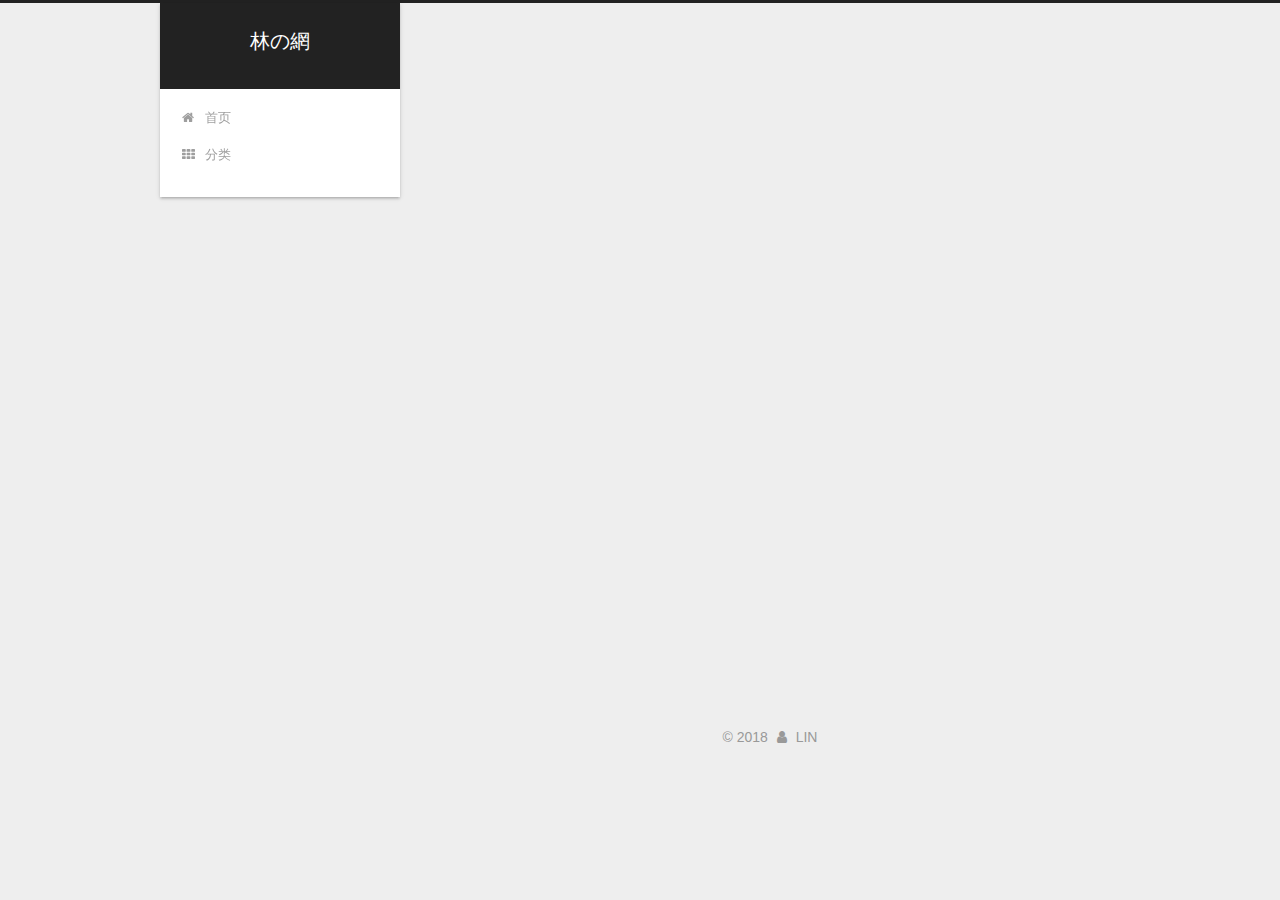
<file: archives/2018/05/index.html>
<!DOCTYPE html>



  


<html class="theme-next gemini use-motion" lang="zh-Hans">
<head>
  <meta charset="UTF-8"/>
<meta http-equiv="X-UA-Compatible" content="IE=edge" />
<meta name="viewport" content="width=device-width, initial-scale=1, maximum-scale=1"/>
<meta name="theme-color" content="#222">









<meta http-equiv="Cache-Control" content="no-transform" />
<meta http-equiv="Cache-Control" content="no-siteapp" />
















  
  
  <link href="/lib/fancybox/source/jquery.fancybox.css?v=2.1.5" rel="stylesheet" type="text/css" />







<link href="/lib/font-awesome/css/font-awesome.min.css?v=4.6.2" rel="stylesheet" type="text/css" />

<link href="/css/main.css?v=5.1.4" rel="stylesheet" type="text/css" />


  <link rel="apple-touch-icon" sizes="180x180" href="/images/apple-touch-icon-next.png?v=5.1.4">


  <link rel="icon" type="image/png" sizes="32x32" href="/images/favicon-32x32-next.png?v=5.1.4">


  <link rel="icon" type="image/png" sizes="16x16" href="/images/favicon-16x16-next.png?v=5.1.4">


  <link rel="mask-icon" href="/images/logo.svg?v=5.1.4" color="#222">





  <meta name="keywords" content="Hexo, NexT" />










<meta name="description" content="理工男">
<meta name="keywords" content="Python, iOS开发">
<meta property="og:type" content="website">
<meta property="og:title" content="林の網">
<meta property="og:url" content="http://helin007.github.io/archives/2018/05/index.html">
<meta property="og:site_name" content="林の網">
<meta property="og:description" content="理工男">
<meta property="og:locale" content="zh-Hans">
<meta name="twitter:card" content="summary">
<meta name="twitter:title" content="林の網">
<meta name="twitter:description" content="理工男">



<script type="text/javascript" id="hexo.configurations">
  var NexT = window.NexT || {};
  var CONFIG = {
    root: '/',
    scheme: 'Gemini',
    version: '5.1.4',
    sidebar: {"position":"left","display":"post","offset":12,"b2t":false,"scrollpercent":false,"onmobile":false},
    fancybox: true,
    tabs: true,
    motion: {"enable":true,"async":false,"transition":{"post_block":"fadeIn","post_header":"slideDownIn","post_body":"slideDownIn","coll_header":"slideLeftIn","sidebar":"slideUpIn"}},
    duoshuo: {
      userId: '0',
      author: '博主'
    },
    algolia: {
      applicationID: '',
      apiKey: '',
      indexName: '',
      hits: {"per_page":10},
      labels: {"input_placeholder":"Search for Posts","hits_empty":"We didn't find any results for the search: ${query}","hits_stats":"${hits} results found in ${time} ms"}
    }
  };
</script>



  <link rel="canonical" href="http://helin007.github.io/archives/2018/05/"/>





  <title>归档 | 林の網</title>
  








</head>

<body itemscope itemtype="http://schema.org/WebPage" lang="zh-Hans">

  
  
    
  

  <div class="container sidebar-position-left page-archive">
    <div class="headband"></div>

    <header id="header" class="header" itemscope itemtype="http://schema.org/WPHeader">
      <div class="header-inner"><div class="site-brand-wrapper">
  <div class="site-meta ">
    

    <div class="custom-logo-site-title">
      <a href="/"  class="brand" rel="start">
        <span class="logo-line-before"><i></i></span>
        <span class="site-title">林の網</span>
        <span class="logo-line-after"><i></i></span>
      </a>
    </div>
      
        <p class="site-subtitle"></p>
      
  </div>

  <div class="site-nav-toggle">
    <button>
      <span class="btn-bar"></span>
      <span class="btn-bar"></span>
      <span class="btn-bar"></span>
    </button>
  </div>
</div>

<nav class="site-nav">
  

  
    <ul id="menu" class="menu">
      
        
        <li class="menu-item menu-item-home">
          <a href="/" rel="section">
            
              <i class="menu-item-icon fa fa-fw fa-home"></i> <br />
            
            首页
          </a>
        </li>
      
        
        <li class="menu-item menu-item-categories">
          <a href="/categories/" rel="section">
            
              <i class="menu-item-icon fa fa-fw fa-th"></i> <br />
            
            分类
          </a>
        </li>
      

      
    </ul>
  

  
</nav>



 </div>
    </header>

    <main id="main" class="main">
      <div class="main-inner">
        <div class="content-wrap">
          <div id="content" class="content">
            

  
  
  
  <div class="post-block archive">
    <div id="posts" class="posts-collapse">
      <span class="archive-move-on"></span>

      <span class="archive-page-counter">
        
        
        
          
        
        嗯..! 目前共计 1 篇日志。 继续努力。
      </span>

      

        
        
        

        
          
          <div class="collection-title">
            <h1 class="archive-year" id="archive-year-2018">2018</h1>
          </div>
        
        

        

  <article class="post post-type-normal" itemscope itemtype="http://schema.org/Article">
    <header class="post-header">

      <h2 class="post-title">
        
            <a class="post-title-link" href="/2018/05/15/Hello World/" itemprop="url">
              
                <span itemprop="name">你好</span>
              
            </a>
        
      </h2>

      <div class="post-meta">
        <time class="post-time" itemprop="dateCreated"
              datetime="2018-05-15T23:01:27+09:00"
              content="2018-05-15" >
          05-15
        </time>
      </div>

    </header>
  </article>



      

    </div>
  </div>
  
  
  

  



          </div>
          


          

        </div>
        
          
  
  <div class="sidebar-toggle">
    <div class="sidebar-toggle-line-wrap">
      <span class="sidebar-toggle-line sidebar-toggle-line-first"></span>
      <span class="sidebar-toggle-line sidebar-toggle-line-middle"></span>
      <span class="sidebar-toggle-line sidebar-toggle-line-last"></span>
    </div>
  </div>

  <aside id="sidebar" class="sidebar">
    
    <div class="sidebar-inner">

      

      

      <section class="site-overview-wrap sidebar-panel sidebar-panel-active">
        <div class="site-overview">
          <div class="site-author motion-element" itemprop="author" itemscope itemtype="http://schema.org/Person">
            
              <img class="site-author-image" itemprop="image"
                src="/uploads/cat.jpeg"
                alt="LIN" />
            
              <p class="site-author-name" itemprop="name">LIN</p>
              <p class="site-description motion-element" itemprop="description">理工男</p>
          </div>

          <nav class="site-state motion-element">

            
              <div class="site-state-item site-state-posts">
              
                <a href="/archives">
              
                  <span class="site-state-item-count">1</span>
                  <span class="site-state-item-name">日志</span>
                </a>
              </div>
            

            
              
              
              <div class="site-state-item site-state-categories">
                
                  <span class="site-state-item-count">1</span>
                  <span class="site-state-item-name">分类</span>
                
              </div>
            

            

          </nav>

          

          
            <div class="links-of-author motion-element">
                
                  <span class="links-of-author-item">
                    <a href="https://github.com/HELIN007" target="_blank" title="GitHub">
                      
                        <i class="fa fa-fw fa-github"></i>GitHub</a>
                  </span>
                
                  <span class="links-of-author-item">
                    <a href="roronoanico007@gmail.com" target="_blank" title="E-Mail">
                      
                        <i class="fa fa-fw fa-envelope"></i>E-Mail</a>
                  </span>
                
            </div>
          

          
          

          
          

          

        </div>
      </section>

      

      

    </div>
  </aside>


        
      </div>
    </main>

    <footer id="footer" class="footer">
      <div class="footer-inner">
        <div class="copyright">&copy; <span itemprop="copyrightYear">2018</span>
  <span class="with-love">
    <i class="fa fa-user"></i>
  </span>
  <span class="author" itemprop="copyrightHolder">LIN</span>

  
</div>









        







        
      </div>
    </footer>

    
      <div class="back-to-top">
        <i class="fa fa-arrow-up"></i>
        
      </div>
    

    

  </div>

  

<script type="text/javascript">
  if (Object.prototype.toString.call(window.Promise) !== '[object Function]') {
    window.Promise = null;
  }
</script>









  












  
  
    <script type="text/javascript" src="/lib/jquery/index.js?v=2.1.3"></script>
  

  
  
    <script type="text/javascript" src="/lib/fastclick/lib/fastclick.min.js?v=1.0.6"></script>
  

  
  
    <script type="text/javascript" src="/lib/jquery_lazyload/jquery.lazyload.js?v=1.9.7"></script>
  

  
  
    <script type="text/javascript" src="/lib/velocity/velocity.min.js?v=1.2.1"></script>
  

  
  
    <script type="text/javascript" src="/lib/velocity/velocity.ui.min.js?v=1.2.1"></script>
  

  
  
    <script type="text/javascript" src="/lib/fancybox/source/jquery.fancybox.pack.js?v=2.1.5"></script>
  


  


  <script type="text/javascript" src="/js/src/utils.js?v=5.1.4"></script>

  <script type="text/javascript" src="/js/src/motion.js?v=5.1.4"></script>



  
  


  <script type="text/javascript" src="/js/src/affix.js?v=5.1.4"></script>

  <script type="text/javascript" src="/js/src/schemes/pisces.js?v=5.1.4"></script>



  

  


  <script type="text/javascript" src="/js/src/bootstrap.js?v=5.1.4"></script>



  


  




	





  





  












  





  

  

  

  
  

  

  

  

</body>
</html>
</file>
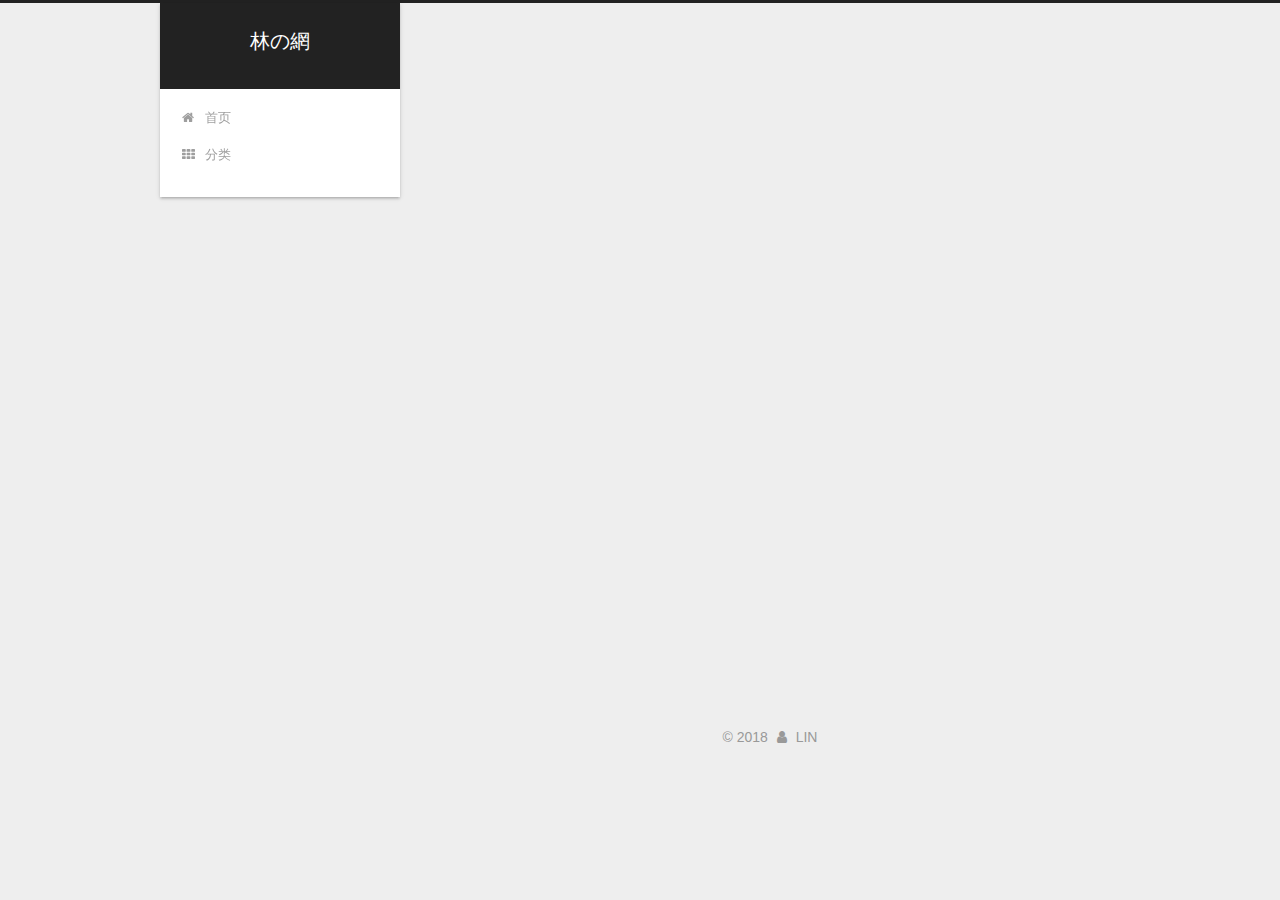
<file: archives/2018/06/index.html>
<!DOCTYPE html>



  


<html class="theme-next gemini use-motion" lang="zh-Hans">
<head>
  <meta charset="UTF-8"/>
<meta http-equiv="X-UA-Compatible" content="IE=edge" />
<meta name="viewport" content="width=device-width, initial-scale=1, maximum-scale=1"/>
<meta name="theme-color" content="#222">









<meta http-equiv="Cache-Control" content="no-transform" />
<meta http-equiv="Cache-Control" content="no-siteapp" />
















  
  
  <link href="/lib/fancybox/source/jquery.fancybox.css?v=2.1.5" rel="stylesheet" type="text/css" />







<link href="/lib/font-awesome/css/font-awesome.min.css?v=4.6.2" rel="stylesheet" type="text/css" />

<link href="/css/main.css?v=5.1.4" rel="stylesheet" type="text/css" />


  <link rel="apple-touch-icon" sizes="180x180" href="/images/apple-touch-icon-next.png?v=5.1.4">


  <link rel="icon" type="image/png" sizes="32x32" href="/images/favicon-32x32-next.png?v=5.1.4">


  <link rel="icon" type="image/png" sizes="16x16" href="/images/favicon-16x16-next.png?v=5.1.4">


  <link rel="mask-icon" href="/images/logo.svg?v=5.1.4" color="#222">





  <meta name="keywords" content="Hexo, NexT" />










<meta name="description" content="理工男">
<meta name="keywords" content="Python, iOS开发">
<meta property="og:type" content="website">
<meta property="og:title" content="林の網">
<meta property="og:url" content="http://helin007.github.io/archives/2018/06/index.html">
<meta property="og:site_name" content="林の網">
<meta property="og:description" content="理工男">
<meta property="og:locale" content="zh-Hans">
<meta name="twitter:card" content="summary">
<meta name="twitter:title" content="林の網">
<meta name="twitter:description" content="理工男">



<script type="text/javascript" id="hexo.configurations">
  var NexT = window.NexT || {};
  var CONFIG = {
    root: '/',
    scheme: 'Gemini',
    version: '5.1.4',
    sidebar: {"position":"left","display":"post","offset":12,"b2t":false,"scrollpercent":false,"onmobile":false},
    fancybox: true,
    tabs: true,
    motion: {"enable":true,"async":false,"transition":{"post_block":"fadeIn","post_header":"slideDownIn","post_body":"slideDownIn","coll_header":"slideLeftIn","sidebar":"slideUpIn"}},
    duoshuo: {
      userId: '0',
      author: '博主'
    },
    algolia: {
      applicationID: '',
      apiKey: '',
      indexName: '',
      hits: {"per_page":10},
      labels: {"input_placeholder":"Search for Posts","hits_empty":"We didn't find any results for the search: ${query}","hits_stats":"${hits} results found in ${time} ms"}
    }
  };
</script>



  <link rel="canonical" href="http://helin007.github.io/archives/2018/06/"/>





  <title>归档 | 林の網</title>
  








</head>

<body itemscope itemtype="http://schema.org/WebPage" lang="zh-Hans">

  
  
    
  

  <div class="container sidebar-position-left page-archive">
    <div class="headband"></div>

    <header id="header" class="header" itemscope itemtype="http://schema.org/WPHeader">
      <div class="header-inner"><div class="site-brand-wrapper">
  <div class="site-meta ">
    

    <div class="custom-logo-site-title">
      <a href="/"  class="brand" rel="start">
        <span class="logo-line-before"><i></i></span>
        <span class="site-title">林の網</span>
        <span class="logo-line-after"><i></i></span>
      </a>
    </div>
      
        <p class="site-subtitle"></p>
      
  </div>

  <div class="site-nav-toggle">
    <button>
      <span class="btn-bar"></span>
      <span class="btn-bar"></span>
      <span class="btn-bar"></span>
    </button>
  </div>
</div>

<nav class="site-nav">
  

  
    <ul id="menu" class="menu">
      
        
        <li class="menu-item menu-item-home">
          <a href="/" rel="section">
            
              <i class="menu-item-icon fa fa-fw fa-home"></i> <br />
            
            首页
          </a>
        </li>
      
        
        <li class="menu-item menu-item-categories">
          <a href="/categories/" rel="section">
            
              <i class="menu-item-icon fa fa-fw fa-th"></i> <br />
            
            分类
          </a>
        </li>
      

      
    </ul>
  

  
</nav>



 </div>
    </header>

    <main id="main" class="main">
      <div class="main-inner">
        <div class="content-wrap">
          <div id="content" class="content">
            

  
  
  
  <div class="post-block archive">
    <div id="posts" class="posts-collapse">
      <span class="archive-move-on"></span>

      <span class="archive-page-counter">
        
        
        
          
        
        嗯..! 目前共计 1 篇日志。 继续努力。
      </span>

      

        
        
        

        
          
          <div class="collection-title">
            <h1 class="archive-year" id="archive-year-2018">2018</h1>
          </div>
        
        

        

  <article class="post post-type-normal" itemscope itemtype="http://schema.org/Article">
    <header class="post-header">

      <h2 class="post-title">
        
            <a class="post-title-link" href="/2018/06/21/hello-world/" itemprop="url">
              
                <span itemprop="name">Hello World</span>
              
            </a>
        
      </h2>

      <div class="post-meta">
        <time class="post-time" itemprop="dateCreated"
              datetime="2018-06-21T23:08:52+09:00"
              content="2018-06-21" >
          06-21
        </time>
      </div>

    </header>
  </article>



      

    </div>
  </div>
  
  
  

  



          </div>
          


          

        </div>
        
          
  
  <div class="sidebar-toggle">
    <div class="sidebar-toggle-line-wrap">
      <span class="sidebar-toggle-line sidebar-toggle-line-first"></span>
      <span class="sidebar-toggle-line sidebar-toggle-line-middle"></span>
      <span class="sidebar-toggle-line sidebar-toggle-line-last"></span>
    </div>
  </div>

  <aside id="sidebar" class="sidebar">
    
    <div class="sidebar-inner">

      

      

      <section class="site-overview-wrap sidebar-panel sidebar-panel-active">
        <div class="site-overview">
          <div class="site-author motion-element" itemprop="author" itemscope itemtype="http://schema.org/Person">
            
              <img class="site-author-image" itemprop="image"
                src="/uploads/cat.jpeg"
                alt="LIN" />
            
              <p class="site-author-name" itemprop="name">LIN</p>
              <p class="site-description motion-element" itemprop="description">理工男</p>
          </div>

          <nav class="site-state motion-element">

            
              <div class="site-state-item site-state-posts">
              
                <a href="/archives">
              
                  <span class="site-state-item-count">1</span>
                  <span class="site-state-item-name">日志</span>
                </a>
              </div>
            

            

            

          </nav>

          

          
            <div class="links-of-author motion-element">
                
                  <span class="links-of-author-item">
                    <a href="https://github.com/HELIN007" target="_blank" title="GitHub">
                      
                        <i class="fa fa-fw fa-github"></i>GitHub</a>
                  </span>
                
                  <span class="links-of-author-item">
                    <a href="roronoanico007@gmail.com" target="_blank" title="E-Mail">
                      
                        <i class="fa fa-fw fa-envelope"></i>E-Mail</a>
                  </span>
                
            </div>
          

          
          

          
          

          

        </div>
      </section>

      

      

    </div>
  </aside>


        
      </div>
    </main>

    <footer id="footer" class="footer">
      <div class="footer-inner">
        <div class="copyright">&copy; <span itemprop="copyrightYear">2018</span>
  <span class="with-love">
    <i class="fa fa-user"></i>
  </span>
  <span class="author" itemprop="copyrightHolder">LIN</span>

  
</div>









        







        
      </div>
    </footer>

    
      <div class="back-to-top">
        <i class="fa fa-arrow-up"></i>
        
      </div>
    

    

  </div>

  

<script type="text/javascript">
  if (Object.prototype.toString.call(window.Promise) !== '[object Function]') {
    window.Promise = null;
  }
</script>









  












  
  
    <script type="text/javascript" src="/lib/jquery/index.js?v=2.1.3"></script>
  

  
  
    <script type="text/javascript" src="/lib/fastclick/lib/fastclick.min.js?v=1.0.6"></script>
  

  
  
    <script type="text/javascript" src="/lib/jquery_lazyload/jquery.lazyload.js?v=1.9.7"></script>
  

  
  
    <script type="text/javascript" src="/lib/velocity/velocity.min.js?v=1.2.1"></script>
  

  
  
    <script type="text/javascript" src="/lib/velocity/velocity.ui.min.js?v=1.2.1"></script>
  

  
  
    <script type="text/javascript" src="/lib/fancybox/source/jquery.fancybox.pack.js?v=2.1.5"></script>
  


  


  <script type="text/javascript" src="/js/src/utils.js?v=5.1.4"></script>

  <script type="text/javascript" src="/js/src/motion.js?v=5.1.4"></script>



  
  


  <script type="text/javascript" src="/js/src/affix.js?v=5.1.4"></script>

  <script type="text/javascript" src="/js/src/schemes/pisces.js?v=5.1.4"></script>



  

  


  <script type="text/javascript" src="/js/src/bootstrap.js?v=5.1.4"></script>



  


  




	





  





  












  





  

  

  

  
  

  

  

  

</body>
</html>
</file>
<file: css/main.css>
/* normalize.css v3.0.2 | MIT License | git.io/normalize */
html {
  font-family: sans-serif; /* 1 */
  -ms-text-size-adjust: 100%; /* 2 */
  -webkit-text-size-adjust: 100%; /* 2 */
}
body {
  margin: 0;
}
article,
aside,
details,
figcaption,
figure,
footer,
header,
hgroup,
main,
menu,
nav,
section,
summary {
  display: block;
}
audio,
canvas,
progress,
video {
  display: inline-block; /* 1 */
  vertical-align: baseline; /* 2 */
}
audio:not([controls]) {
  display: none;
  height: 0;
}
[hidden],
template {
  display: none;
}
a {
  background-color: transparent;
}
a:active,
a:hover {
  outline: 0;
}
abbr[title] {
  border-bottom: 1px dotted;
}
b,
strong {
  font-weight: bold;
}
dfn {
  font-style: italic;
}
h1 {
  font-size: 2em;
  margin: 0.67em 0;
}
mark {
  background: #ff0;
  color: #000;
}
small {
  font-size: 80%;
}
sub,
sup {
  font-size: 75%;
  line-height: 0;
  position: relative;
  vertical-align: baseline;
}
sup {
  top: -0.5em;
}
sub {
  bottom: -0.25em;
}
img {
  border: 0;
}
svg:not(:root) {
  overflow: hidden;
}
figure {
  margin: 1em 40px;
}
hr {
  -moz-box-sizing: content-box;
  box-sizing: content-box;
  height: 0;
}
pre {
  overflow: auto;
}
code,
kbd,
pre,
samp {
  font-family: monospace, monospace;
  font-size: 1em;
}
button,
input,
optgroup,
select,
textarea {
  color: inherit; /* 1 */
  font: inherit; /* 2 */
  margin: 0; /* 3 */
}
button {
  overflow: visible;
}
button,
select {
  text-transform: none;
}
button,
html input[type="button"],
input[type="reset"],
input[type="submit"] {
  -webkit-appearance: button; /* 2 */
  cursor: pointer; /* 3 */
}
button[disabled],
html input[disabled] {
  cursor: default;
}
button::-moz-focus-inner,
input::-moz-focus-inner {
  border: 0;
  padding: 0;
}
input {
  line-height: normal;
}
input[type="checkbox"],
input[type="radio"] {
  box-sizing: border-box; /* 1 */
  padding: 0; /* 2 */
}
input[type="number"]::-webkit-inner-spin-button,
input[type="number"]::-webkit-outer-spin-button {
  height: auto;
}
input[type="search"] {
  -webkit-appearance: textfield; /* 1 */
  -moz-box-sizing: content-box;
  -webkit-box-sizing: content-box; /* 2 */
  box-sizing: content-box;
}
input[type="search"]::-webkit-search-cancel-button,
input[type="search"]::-webkit-search-decoration {
  -webkit-appearance: none;
}
fieldset {
  border: 1px solid #c0c0c0;
  margin: 0 2px;
  padding: 0.35em 0.625em 0.75em;
}
legend {
  border: 0; /* 1 */
  padding: 0; /* 2 */
}
textarea {
  overflow: auto;
}
optgroup {
  font-weight: bold;
}
table {
  border-collapse: collapse;
  border-spacing: 0;
}
td,
th {
  padding: 0;
}
::selection {
  background: #262a30;
  color: #fff;
}
body {
  position: relative;
  font-family: 'Lato', "PingFang SC", "Microsoft YaHei", sans-serif;
  font-size: 14px;
  line-height: 2;
  color: #555;
  background: #eee;
}
@media (max-width: 767px) {
  body {
    padding-right: 0 !important;
  }
}
@media (min-width: 768px) and (max-width: 991px) {
  body {
    padding-right: 0 !important;
  }
}
@media (min-width: 1600px) {
  body {
    font-size: 16px;
  }
}
h1,
h2,
h3,
h4,
h5,
h6 {
  margin: 0;
  padding: 0;
  font-weight: bold;
  line-height: 1.5;
  font-family: 'Lato', "PingFang SC", "Microsoft YaHei", sans-serif;
}
h2,
h3,
h4,
h5,
h6 {
  margin: 20px 0 15px;
}
h1 {
  font-size: 22px;
}
@media (max-width: 767px) {
  h1 {
    font-size: 18px;
  }
}
h2 {
  font-size: 20px;
}
@media (max-width: 767px) {
  h2 {
    font-size: 16px;
  }
}
h3 {
  font-size: 18px;
}
@media (max-width: 767px) {
  h3 {
    font-size: 14px;
  }
}
h4 {
  font-size: 16px;
}
@media (max-width: 767px) {
  h4 {
    font-size: 12px;
  }
}
h5 {
  font-size: 14px;
}
@media (max-width: 767px) {
  h5 {
    font-size: 10px;
  }
}
h6 {
  font-size: 12px;
}
@media (max-width: 767px) {
  h6 {
    font-size: 8px;
  }
}
p {
  margin: 0 0 20px 0;
}
a {
  color: #555;
  text-decoration: none;
  outline: none;
  border-bottom: 1px solid #999;
  word-wrap: break-word;
}
a:hover {
  color: #222;
  border-bottom-color: #222;
}
blockquote {
  margin: 0;
  padding: 0;
}
img {
  display: block;
  margin: auto;
  max-width: 100%;
  height: auto;
}
hr {
  margin: 40px 0;
  height: 3px;
  border: none;
  background-color: #ddd;
  background-image: repeating-linear-gradient(-45deg, #fff, #fff 4px, transparent 4px, transparent 8px);
}
blockquote {
  padding: 0 15px;
  color: #666;
  border-left: 4px solid #ddd;
}
blockquote cite::before {
  content: "-";
  padding: 0 5px;
}
dt {
  font-weight: 700;
}
dd {
  margin: 0;
  padding: 0;
}
kbd {
  border: 1px solid #ccc;
  border-radius: 0.2em;
  box-shadow: 0.1em 0.1em 0.2em rgba(0,0,0,0.1);
  background-color: #f9f9f9;
  font-family: inherit;
  background-image: -webkit-linear-gradient(top, #eee, #fff, #eee);
  padding: 0.1em 0.3em;
  white-space: nowrap;
}
.text-left {
  text-align: left;
}
.text-center {
  text-align: center;
}
.text-right {
  text-align: right;
}
.text-justify {
  text-align: justify;
}
.text-nowrap {
  white-space: nowrap;
}
.text-lowercase {
  text-transform: lowercase;
}
.text-uppercase {
  text-transform: uppercase;
}
.text-capitalize {
  text-transform: capitalize;
}
.center-block {
  display: block;
  margin-left: auto;
  margin-right: auto;
}
.clearfix:before,
.clearfix:after {
  content: " ";
  display: table;
}
.clearfix:after {
  clear: both;
}
.pullquote {
  width: 45%;
}
.pullquote.left {
  float: left;
  margin-left: 5px;
  margin-right: 10px;
}
.pullquote.right {
  float: right;
  margin-left: 10px;
  margin-right: 5px;
}
.affix.affix.affix {
  position: fixed;
}
.translation {
  margin-top: -20px;
  font-size: 14px;
  color: #999;
}
.scrollbar-measure {
  width: 100px;
  height: 100px;
  overflow: scroll;
  position: absolute;
  top: -9999px;
}
.use-motion .motion-element {
  opacity: 0;
}
table {
  margin: 20px 0;
  width: 100%;
  border-collapse: collapse;
  border-spacing: 0;
  border: 1px solid #ddd;
  font-size: 14px;
  table-layout: fixed;
  word-wrap: break-all;
}
table>tbody>tr:nth-of-type(odd) {
  background-color: #f9f9f9;
}
table>tbody>tr:hover {
  background-color: #f5f5f5;
}
caption,
th,
td {
  padding: 8px;
  text-align: left;
  vertical-align: middle;
  font-weight: normal;
}
th,
td {
  border-bottom: 3px solid #ddd;
  border-right: 1px solid #eee;
}
th {
  padding-bottom: 10px;
  font-weight: 700;
}
td {
  border-bottom-width: 1px;
}
html,
body {
  height: 100%;
}
.container {
  position: relative;
  min-height: 100%;
}
.header-inner {
  margin: 0 auto;
  padding: 100px 0 70px;
  width: calc(100% - 252px);
}
@media (min-width: 1600px) {
  .container .header-inner {
    width: 900px;
  }
}
.main {
  padding-bottom: 150px;
}
.main-inner {
  margin: 0 auto;
  width: calc(100% - 252px);
}
@media (min-width: 1600px) {
  .container .main-inner {
    width: 900px;
  }
}
.footer {
  position: absolute;
  left: 0;
  bottom: 0;
  width: 100%;
  min-height: 50px;
}
.footer-inner {
  box-sizing: border-box;
  margin: 20px auto;
  width: calc(100% - 252px);
}
@media (min-width: 1600px) {
  .container .footer-inner {
    width: 900px;
  }
}
pre,
.highlight {
  overflow: auto;
  margin: 20px 0;
  padding: 0;
  font-size: 13px;
  color: #c5c8c6;
  background: #1d1f21;
  line-height: 1.6;
}
pre,
code {
  font-family: consolas, Menlo, "PingFang SC", "Microsoft YaHei", monospace;
}
code {
  padding: 2px 4px;
  word-wrap: break-word;
  color: #555;
  background: #eee;
  border-radius: 3px;
  font-size: 13px;
}
pre {
  padding: 10px;
}
pre code {
  padding: 0;
  color: #c5c8c6;
  background: none;
  text-shadow: none;
}
.highlight {
  border-radius: 1px;
}
.highlight pre {
  border: none;
  margin: 0;
  padding: 10px 0;
}
.highlight table {
  margin: 0;
  width: auto;
  border: none;
}
.highlight td {
  border: none;
  padding: 0;
}
.highlight figcaption {
  font-size: 1em;
  color: #c5c8c6;
  line-height: 1em;
  margin-bottom: 1em;
}
.highlight figcaption:before,
.highlight figcaption:after {
  content: " ";
  display: table;
}
.highlight figcaption:after {
  clear: both;
}
.highlight figcaption a {
  float: right;
  color: #c5c8c6;
}
.highlight figcaption a:hover {
  border-bottom-color: #c5c8c6;
}
.highlight .gutter pre {
  padding-left: 10px;
  padding-right: 10px;
  color: #888f96;
  text-align: right;
  background-color: #000;
}
.highlight .code pre {
  width: 100%;
  padding-left: 10px;
  padding-right: 10px;
  background-color: #1d1f21;
}
.highlight .line {
  height: 20px;
}
.gutter {
  -webkit-user-select: none;
  -moz-user-select: none;
  -ms-user-select: none;
  user-select: none;
}
.gist table {
  width: auto;
}
.gist table td {
  border: none;
}
pre .deletion {
  background: #008000;
}
pre .addition {
  background: #800000;
}
pre .meta {
  color: #b294bb;
}
pre .comment {
  color: #969896;
}
pre .variable,
pre .attribute,
pre .tag,
pre .regexp,
pre .ruby .constant,
pre .xml .tag .title,
pre .xml .pi,
pre .xml .doctype,
pre .html .doctype,
pre .css .id,
pre .css .class,
pre .css .pseudo {
  color: #c66;
}
pre .number,
pre .preprocessor,
pre .built_in,
pre .literal,
pre .params,
pre .constant,
pre .command {
  color: #de935f;
}
pre .ruby .class .title,
pre .css .rules .attribute,
pre .string,
pre .value,
pre .inheritance,
pre .header,
pre .ruby .symbol,
pre .xml .cdata,
pre .special,
pre .number,
pre .formula {
  color: #b5bd68;
}
pre .title,
pre .css .hexcolor {
  color: #8abeb7;
}
pre .function,
pre .python .decorator,
pre .python .title,
pre .ruby .function .title,
pre .ruby .title .keyword,
pre .perl .sub,
pre .javascript .title,
pre .coffeescript .title {
  color: #81a2be;
}
pre .keyword,
pre .javascript .function {
  color: #b294bb;
}
.full-image.full-image.full-image.full-image {
  border: none;
  max-width: 100%;
  width: auto;
  margin: 20px auto 25px;
}
@media (min-width: 992px) {
  .full-image.full-image.full-image.full-image {
    max-width: none;
    width: 118%;
    margin: 0 -9%;
  }
}
.blockquote-center,
.page-home .post-type-quote blockquote,
.page-post-detail .post-type-quote blockquote {
  position: relative;
  margin: 40px 0;
  padding: 0;
  border-left: none;
  text-align: center;
}
.blockquote-center::before,
.page-home .post-type-quote blockquote::before,
.page-post-detail .post-type-quote blockquote::before,
.blockquote-center::after,
.page-home .post-type-quote blockquote::after,
.page-post-detail .post-type-quote blockquote::after {
  position: absolute;
  content: ' ';
  display: block;
  width: 100%;
  height: 24px;
  opacity: 0.2;
  background-repeat: no-repeat;
  background-position: 0 -6px;
  background-size: 22px 22px;
}
.blockquote-center::before,
.page-home .post-type-quote blockquote::before,
.page-post-detail .post-type-quote blockquote::before {
  top: -20px;
  background-image: url("../images/quote-l.svg");
  border-top: 1px solid #ccc;
}
.blockquote-center::after,
.page-home .post-type-quote blockquote::after,
.page-post-detail .post-type-quote blockquote::after {
  bottom: -20px;
  background-image: url("../images/quote-r.svg");
  border-bottom: 1px solid #ccc;
  background-position: 100% 8px;
}
.blockquote-center p,
.page-home .post-type-quote blockquote p,
.page-post-detail .post-type-quote blockquote p,
.blockquote-center div,
.page-home .post-type-quote blockquote div,
.page-post-detail .post-type-quote blockquote div {
  text-align: center;
}
.post .post-body .group-picture img {
  box-sizing: border-box;
  padding: 0 3px;
  border: none;
}
.post .group-picture-row {
  overflow: hidden;
  margin-top: 6px;
}
.post .group-picture-row:first-child {
  margin-top: 0;
}
.post .group-picture-column {
  float: left;
}
.page-post-detail .post-body .group-picture-column {
  float: none;
  margin-top: 10px;
  width: auto !important;
}
.page-post-detail .post-body .group-picture-column img {
  margin: 0 auto;
}
.page-archive .group-picture-container {
  overflow: hidden;
}
.page-archive .group-picture-row {
  float: left;
}
.page-archive .group-picture-row:first-child {
  margin-top: 6px;
}
.page-archive .group-picture-column {
  max-width: 150px;
  max-height: 150px;
}
.post-body .note {
  position: relative;
  padding: 15px;
  margin-bottom: 20px;
  border: 1px solid #eee;
  border-left-width: 5px;
  border-radius: 3px;
}
.post-body .note h2,
.post-body .note h3,
.post-body .note h4,
.post-body .note h5,
.post-body .note h6 {
  margin-top: 0;
  margin-bottom: 0;
  border-bottom: initial;
  padding-top: 0 !important;
}
.post-body .note p:first-child,
.post-body .note ul:first-child,
.post-body .note ol:first-child,
.post-body .note table:first-child,
.post-body .note pre:first-child,
.post-body .note blockquote:first-child {
  margin-top: 0;
}
.post-body .note p:last-child,
.post-body .note ul:last-child,
.post-body .note ol:last-child,
.post-body .note table:last-child,
.post-body .note pre:last-child,
.post-body .note blockquote:last-child {
  margin-bottom: 0;
}
.post-body .note.default {
  border-left-color: #777;
}
.post-body .note.default h2,
.post-body .note.default h3,
.post-body .note.default h4,
.post-body .note.default h5,
.post-body .note.default h6 {
  color: #777;
}
.post-body .note.primary {
  border-left-color: #6f42c1;
}
.post-body .note.primary h2,
.post-body .note.primary h3,
.post-body .note.primary h4,
.post-body .note.primary h5,
.post-body .note.primary h6 {
  color: #6f42c1;
}
.post-body .note.info {
  border-left-color: #428bca;
}
.post-body .note.info h2,
.post-body .note.info h3,
.post-body .note.info h4,
.post-body .note.info h5,
.post-body .note.info h6 {
  color: #428bca;
}
.post-body .note.success {
  border-left-color: #5cb85c;
}
.post-body .note.success h2,
.post-body .note.success h3,
.post-body .note.success h4,
.post-body .note.success h5,
.post-body .note.success h6 {
  color: #5cb85c;
}
.post-body .note.warning {
  border-left-color: #f0ad4e;
}
.post-body .note.warning h2,
.post-body .note.warning h3,
.post-body .note.warning h4,
.post-body .note.warning h5,
.post-body .note.warning h6 {
  color: #f0ad4e;
}
.post-body .note.danger {
  border-left-color: #d9534f;
}
.post-body .note.danger h2,
.post-body .note.danger h3,
.post-body .note.danger h4,
.post-body .note.danger h5,
.post-body .note.danger h6 {
  color: #d9534f;
}
.post-body .label {
  display: inline;
  padding: 0 2px;
  white-space: nowrap;
}
.post-body .label.default {
  background-color: #f0f0f0;
}
.post-body .label.primary {
  background-color: #efe6f7;
}
.post-body .label.info {
  background-color: #e5f2f8;
}
.post-body .label.success {
  background-color: #e7f4e9;
}
.post-body .label.warning {
  background-color: #fcf6e1;
}
.post-body .label.danger {
  background-color: #fae8eb;
}
.post-body .tabs {
  position: relative;
  display: block;
  margin-bottom: 20px;
  padding-top: 10px;
}
.post-body .tabs ul.nav-tabs {
  margin: 0;
  padding: 0;
  display: flex;
  margin-bottom: -1px;
}
@media (max-width: 413px) {
  .post-body .tabs ul.nav-tabs {
    display: block;
    margin-bottom: 5px;
  }
}
.post-body .tabs ul.nav-tabs li.tab {
  list-style-type: none !important;
  margin: 0 0.25em 0 0;
  border-top: 3px solid transparent;
  border-left: 1px solid transparent;
  border-right: 1px solid transparent;
}
@media (max-width: 413px) {
  .post-body .tabs ul.nav-tabs li.tab {
    margin: initial;
    border-top: 1px solid transparent;
    border-left: 3px solid transparent;
    border-right: 1px solid transparent;
    border-bottom: 1px solid transparent;
  }
}
.post-body .tabs ul.nav-tabs li.tab a {
  outline: 0;
  border-bottom: initial;
  display: block;
  line-height: 1.8em;
  padding: 0.25em 0.75em;
  transition-duration: 0.2s;
  transition-timing-function: ease-out;
  transition-delay: 0s;
}
.post-body .tabs ul.nav-tabs li.tab a i {
  width: 1.285714285714286em;
}
.post-body .tabs ul.nav-tabs li.tab.active {
  border-top: 3px solid #fc6423;
  border-left: 1px solid #ddd;
  border-right: 1px solid #ddd;
  background-color: #fff;
}
@media (max-width: 413px) {
  .post-body .tabs ul.nav-tabs li.tab.active {
    border-top: 1px solid #ddd;
    border-left: 3px solid #fc6423;
    border-right: 1px solid #ddd;
    border-bottom: 1px solid #ddd;
  }
}
.post-body .tabs ul.nav-tabs li.tab.active a {
  cursor: default;
  color: #555;
}
.post-body .tabs .tab-content {
  background-color: #fff;
}
.post-body .tabs .tab-content .tab-pane {
  border: 1px solid #ddd;
  padding: 20px 20px 0 20px;
}
.post-body .tabs .tab-content .tab-pane:not(.active) {
  display: none !important;
}
.post-body .tabs .tab-content .tab-pane.active {
  display: block !important;
}
.btn {
  display: inline-block;
  padding: 0 20px;
  font-size: 14px;
  color: #555;
  background: #fff;
  border: 2px solid #555;
  text-decoration: none;
  border-radius: 2px;
  transition-property: background-color;
  transition-duration: 0.2s;
  transition-timing-function: ease-in-out;
  transition-delay: 0s;
  line-height: 2;
}
.btn:hover {
  border-color: #222;
  color: #fff;
  background: #222;
}
.btn +.btn {
  margin: 0 0 8px 8px;
}
.btn .fa-fw {
  width: 1.285714285714286em;
  text-align: left;
}
.btn-bar {
  display: block;
  width: 22px;
  height: 2px;
  background: #555;
  border-radius: 1px;
}
.btn-bar+.btn-bar {
  margin-top: 4px;
}
.pagination {
  margin: 120px 0 40px;
  text-align: center;
  border-top: 1px solid #eee;
}
.page-number-basic,
.pagination .prev,
.pagination .next,
.pagination .page-number,
.pagination .space {
  display: inline-block;
  position: relative;
  top: -1px;
  margin: 0 10px;
  padding: 0 11px;
}
@media (max-width: 767px) {
  .page-number-basic,
  .pagination .prev,
  .pagination .next,
  .pagination .page-number,
  .pagination .space {
    margin: 0 5px;
  }
}
.pagination .prev,
.pagination .next,
.pagination .page-number {
  border-bottom: 0;
  border-top: 1px solid #eee;
  transition-property: border-color;
  transition-duration: 0.2s;
  transition-timing-function: ease-in-out;
  transition-delay: 0s;
}
.pagination .prev:hover,
.pagination .next:hover,
.pagination .page-number:hover {
  border-top-color: #222;
}
.pagination .space {
  padding: 0;
  margin: 0;
}
.pagination .prev {
  margin-left: 0;
}
.pagination .next {
  margin-right: 0;
}
.pagination .page-number.current {
  color: #fff;
  background: #ccc;
  border-top-color: #ccc;
}
@media (max-width: 767px) {
  .pagination {
    border-top: none;
  }
  .pagination .prev,
  .pagination .next,
  .pagination .page-number {
    margin-bottom: 10px;
    border-top: 0;
    border-bottom: 1px solid #eee;
    padding: 0 10px;
  }
  .pagination .prev:hover,
  .pagination .next:hover,
  .pagination .page-number:hover {
    border-bottom-color: #222;
  }
}
.comments {
  margin: 60px 20px 0;
}
.tag-cloud {
  text-align: center;
}
.tag-cloud a {
  display: inline-block;
  margin: 10px;
}
.back-to-top {
  box-sizing: border-box;
  position: fixed;
  bottom: -100px;
  right: 30px;
  z-index: 1050;
  padding: 0 6px;
  width: 24px;
  background: #222;
  font-size: 12px;
  opacity: 0.6;
  color: #fff;
  cursor: pointer;
  text-align: center;
  -webkit-transform: translateZ(0);
  transition-property: bottom;
  transition-duration: 0.2s;
  transition-timing-function: ease-in-out;
  transition-delay: 0s;
}
@media (min-width: 768px) and (max-width: 991px) {
  .back-to-top {
    display: none !important;
  }
}
@media (max-width: 767px) {
  .back-to-top {
    display: none !important;
  }
}
.back-to-top.back-to-top-on {
  bottom: 30px;
}
.header {
  background: transparent;
}
.header-inner {
  position: relative;
}
.headband {
  height: 3px;
  background: #222;
}
.site-meta {
  margin: 0;
  text-align: center;
}
@media (max-width: 767px) {
  .site-meta {
    text-align: center;
  }
}
.brand {
  position: relative;
  display: inline-block;
  padding: 0 40px;
  color: #fff;
  background: #222;
  border-bottom: none;
}
.brand:hover {
  color: #fff;
}
.logo {
  display: inline-block;
  margin-right: 5px;
  line-height: 36px;
  vertical-align: top;
}
.site-title {
  display: inline-block;
  vertical-align: top;
  line-height: 36px;
  font-size: 20px;
  font-weight: normal;
  font-family: 'Lato', "PingFang SC", "Microsoft YaHei", sans-serif;
}
.site-subtitle {
  margin-top: 10px;
  font-size: 13px;
  color: #ddd;
}
.use-motion .brand {
  opacity: 0;
}
.use-motion .logo,
.use-motion .site-title,
.use-motion .site-subtitle {
  opacity: 0;
  position: relative;
  top: -10px;
}
.site-nav-toggle {
  display: none;
  position: absolute;
  top: 10px;
  left: 10px;
}
@media (max-width: 767px) {
  .site-nav-toggle {
    display: block;
  }
}
.site-nav-toggle button {
  margin-top: 2px;
  padding: 9px 10px;
  background: transparent;
  border: none;
}
@media (max-width: 767px) {
  .site-nav {
    display: none;
    margin: 0 -10px;
    padding: 0 10px;
    clear: both;
    border-top: 1px solid #ddd;
  }
}
@media (min-width: 768px) and (max-width: 991px) {
  .site-nav {
    display: block !important;
  }
}
@media (min-width: 992px) {
  .site-nav {
    display: block !important;
  }
}
.menu {
  margin-top: 20px;
  padding-left: 0;
  text-align: center;
}
.menu .menu-item {
  display: inline-block;
  margin: 0 10px;
  list-style: none;
}
@media screen and (max-width: 767px) {
  .menu .menu-item {
    margin-top: 10px;
  }
}
.menu .menu-item a {
  display: block;
  font-size: 13px;
  line-height: inherit;
  border-bottom: 1px solid transparent;
  transition-property: border-color;
  transition-duration: 0.2s;
  transition-timing-function: ease-in-out;
  transition-delay: 0s;
}
.menu .menu-item a:hover,
.menu-item-active a {
  border-bottom-color: #222;
}
.menu .menu-item .fa {
  margin-right: 5px;
}
.use-motion .menu-item {
  opacity: 0;
}
.post-body {
  font-family: 'Lato', "PingFang SC", "Microsoft YaHei", sans-serif;
}
@media (max-width: 767px) {
  .post-body {
    word-break: break-word;
  }
}
.post-body .fancybox img {
  display: block !important;
  margin: 0 auto;
  cursor: pointer;
  cursor: zoom-in;
  cursor: -webkit-zoom-in;
}
.post-body .image-caption,
.post-body .figure .caption {
  margin: -20px auto 15px;
  text-align: center;
  font-size: 14px;
  color: #999;
  font-weight: bold;
  line-height: 1;
}
.post-sticky-flag {
  display: inline-block;
  font-size: 16px;
  -ms-transform: rotate(30deg);
  -webkit-transform: rotate(30deg);
  -moz-transform: rotate(30deg);
  -ms-transform: rotate(30deg);
  -o-transform: rotate(30deg);
  transform: rotate(30deg);
}
.use-motion .post-block,
.use-motion .pagination,
.use-motion .comments {
  opacity: 0;
}
.use-motion .post-header {
  opacity: 0;
}
.use-motion .post-body {
  opacity: 0;
}
.use-motion .collection-title {
  opacity: 0;
}
.posts-expand {
  padding-top: 40px;
}
@media (max-width: 767px) {
  .posts-expand {
    margin: 0 20px;
  }
  .post-body pre .gutter pre {
    padding-right: 10px;
  }
  .post-body .highlight {
    margin-left: 0px;
    margin-right: 0px;
    padding: 0;
  }
  .post-body .highlight .gutter pre {
    padding-right: 10px;
  }
}
@media (min-width: 992px) {
  .posts-expand .post-body {
    text-align: justify;
  }
}
.posts-expand .post-body h2,
.posts-expand .post-body h3,
.posts-expand .post-body h4,
.posts-expand .post-body h5,
.posts-expand .post-body h6 {
  padding-top: 10px;
}
.posts-expand .post-body h2 .header-anchor,
.posts-expand .post-body h3 .header-anchor,
.posts-expand .post-body h4 .header-anchor,
.posts-expand .post-body h5 .header-anchor,
.posts-expand .post-body h6 .header-anchor {
  float: right;
  margin-left: 10px;
  color: #ccc;
  border-bottom-style: none;
  visibility: hidden;
}
.posts-expand .post-body h2 .header-anchor:hover,
.posts-expand .post-body h3 .header-anchor:hover,
.posts-expand .post-body h4 .header-anchor:hover,
.posts-expand .post-body h5 .header-anchor:hover,
.posts-expand .post-body h6 .header-anchor:hover {
  color: inherit;
}
.posts-expand .post-body h2:hover .header-anchor,
.posts-expand .post-body h3:hover .header-anchor,
.posts-expand .post-body h4:hover .header-anchor,
.posts-expand .post-body h5:hover .header-anchor,
.posts-expand .post-body h6:hover .header-anchor {
  visibility: visible;
}
.posts-expand .post-body ul li {
  list-style: circle;
}
.posts-expand .post-body img {
  box-sizing: border-box;
  margin: auto;
  padding: 3px;
  border: 1px solid #ddd;
}
.posts-expand .post-body .fancybox img {
  margin: 0 auto 25px;
}
@media (max-width: 767px) {
  .posts-collapse {
    margin: 0 20px;
  }
  .posts-collapse .post-title,
  .posts-collapse .post-meta {
    display: block;
    width: auto;
    text-align: left;
  }
}
.posts-collapse {
  position: relative;
  z-index: 1010;
  margin-left: 55px;
}
.posts-collapse::after {
  content: " ";
  position: absolute;
  top: 20px;
  left: 0;
  margin-left: -2px;
  width: 4px;
  height: 100%;
  background: #f5f5f5;
  z-index: -1;
}
@media (max-width: 767px) {
  .posts-collapse {
    margin: 0 20px;
  }
}
.posts-collapse .collection-title {
  position: relative;
  margin: 60px 0;
}
.posts-collapse .collection-title h1,
.posts-collapse .collection-title h2 {
  margin-left: 20px;
}
.posts-collapse .collection-title small {
  color: #bbb;
  margin-left: 5px;
}
.posts-collapse .collection-title::before {
  content: " ";
  position: absolute;
  left: 0;
  top: 50%;
  margin-left: -4px;
  margin-top: -4px;
  width: 8px;
  height: 8px;
  background: #bbb;
  border-radius: 50%;
}
.posts-collapse .post {
  margin: 30px 0;
}
.posts-collapse .post-header {
  position: relative;
  transition-duration: 0.2s;
  transition-timing-function: ease-in-out;
  transition-delay: 0s;
  transition-property: border;
  border-bottom: 1px dashed #ccc;
}
.posts-collapse .post-header::before {
  content: " ";
  position: absolute;
  left: 0;
  top: 12px;
  width: 6px;
  height: 6px;
  margin-left: -4px;
  background: #bbb;
  border-radius: 50%;
  border: 1px solid #fff;
  transition-duration: 0.2s;
  transition-timing-function: ease-in-out;
  transition-delay: 0s;
  transition-property: background;
}
.posts-collapse .post-header:hover {
  border-bottom-color: #666;
}
.posts-collapse .post-header:hover::before {
  background: #222;
}
.posts-collapse .post-meta {
  position: absolute;
  font-size: 12px;
  left: 20px;
  top: 5px;
}
.posts-collapse .post-comments-count {
  display: none;
}
.posts-collapse .post-title {
  margin-left: 60px;
  font-size: 16px;
  font-weight: normal;
  line-height: inherit;
}
.posts-collapse .post-title::after {
  margin-left: 3px;
  opacity: 0.6;
}
.posts-collapse .post-title a {
  color: #666;
  border-bottom: none;
}
.page-home .post-type-quote .post-header,
.page-post-detail .post-type-quote .post-header,
.page-home .post-type-quote .post-tags,
.page-post-detail .post-type-quote .post-tags {
  display: none;
}
.posts-expand .post-title {
  text-align: center;
  word-break: break-word;
  font-weight: 400;
}
.posts-expand .post-title-link {
  display: inline-block;
  position: relative;
  color: #555;
  border-bottom: none;
  line-height: 1.2;
  vertical-align: top;
}
.posts-expand .post-title-link::before {
  content: "";
  position: absolute;
  width: 100%;
  height: 2px;
  bottom: 0;
  left: 0;
  background-color: #000;
  visibility: hidden;
  -webkit-transform: scaleX(0);
  -moz-transform: scaleX(0);
  -ms-transform: scaleX(0);
  -o-transform: scaleX(0);
  transform: scaleX(0);
  transition-duration: 0.2s;
  transition-timing-function: ease-in-out;
  transition-delay: 0s;
}
.posts-expand .post-title-link:hover::before {
  visibility: visible;
  -webkit-transform: scaleX(1);
  -moz-transform: scaleX(1);
  -ms-transform: scaleX(1);
  -o-transform: scaleX(1);
  transform: scaleX(1);
}
.posts-expand .post-title-link .fa {
  font-size: 16px;
}
.posts-expand .post-meta {
  margin: 3px 0 60px 0;
  color: #999;
  font-family: 'Lato', "PingFang SC", "Microsoft YaHei", sans-serif;
  font-size: 12px;
  text-align: center;
}
.posts-expand .post-meta .post-category-list {
  display: inline-block;
  margin: 0;
  padding: 3px;
}
.posts-expand .post-meta .post-category-list-link {
  color: #999;
}
.posts-expand .post-meta .post-description {
  font-size: 14px;
  margin-top: 2px;
}
.post-meta-divider {
  margin: 0 0.5em;
}
.post-meta-item-icon {
  margin-right: 3px;
}
@media (min-width: 768px) and (max-width: 991px) {
  .post-meta-item-icon {
    display: inline-block;
  }
}
@media (max-width: 767px) {
  .post-meta-item-icon {
    display: inline-block;
  }
}
@media (min-width: 768px) and (max-width: 991px) {
  .post-meta-item-text {
    display: none;
  }
}
@media (max-width: 767px) {
  .post-meta-item-text {
    display: none;
  }
}
@media (max-width: 767px) {
  .posts-expand .post-comments-count {
    display: none;
  }
}
.post-button {
  margin-top: 40px;
}
.posts-expand .post-tags {
  margin-top: 40px;
  text-align: center;
}
.posts-expand .post-tags a {
  display: inline-block;
  margin-right: 10px;
  font-size: 13px;
}
.post-nav {
  display: table;
  margin-top: 15px;
  width: 100%;
  border-top: 1px solid #eee;
}
.post-nav-divider {
  display: table-cell;
  width: 10%;
}
.post-nav-item {
  display: table-cell;
  padding: 10px 0 0 0;
  width: 45%;
  vertical-align: top;
}
.post-nav-item a {
  position: relative;
  display: block;
  line-height: 25px;
  font-size: 14px;
  color: #555;
  border-bottom: none;
}
.post-nav-item a:hover {
  color: #222;
  border-bottom: none;
}
.post-nav-item a:active {
  top: 2px;
}
.post-nav-item .fa {
  position: absolute;
  top: 8px;
  left: 0;
  font-size: 12px;
}
.post-nav-next a {
  padding-left: 15px;
}
.post-nav-prev {
  text-align: right;
}
.post-nav-prev a {
  padding-right: 15px;
}
.post-nav-prev .fa {
  right: 0;
  left: auto;
}
.posts-expand .post-eof {
  display: block;
  margin: 80px auto 60px;
  width: 8%;
  height: 1px;
  background: #ccc;
  text-align: center;
}
.post:last-child .post-eof.post-eof.post-eof {
  display: none;
}
.post-gallery {
  display: table;
  table-layout: fixed;
  width: 100%;
  border-collapse: separate;
}
.post-gallery-row {
  display: table-row;
}
.post-gallery .post-gallery-img {
  display: table-cell;
  text-align: center;
  vertical-align: middle;
  border: none;
}
.post-gallery .post-gallery-img img {
  max-width: 100%;
  max-height: 100%;
  border: none;
}
.fancybox-close,
.fancybox-close:hover {
  border: none;
}
#rewardButton {
  cursor: pointer;
  border: 0;
  outline: 0;
  border-radius: 5px;
  padding: 0;
  margin: 0;
  letter-spacing: normal;
  text-transform: none;
  text-indent: 0px;
  text-shadow: none;
}
#rewardButton span {
  display: inline-block;
  width: 80px;
  height: 35px;
  border-radius: 5px;
  color: #fff;
  font-weight: 400;
  font-style: normal;
  font-variant: normal;
  font-stretch: normal;
  font-size: 18px;
  font-family: "Microsoft Yahei";
  background: #f44336;
}
#rewardButton span:hover {
  background: #f7877f;
}
#QR {
  padding-top: 20px;
}
#QR a {
  border: 0;
}
#QR img {
  width: 180px;
  max-width: 100%;
  display: inline-block;
  margin: 0.8em 2em 0 2em;
}
#wechat:hover p {
  animation: roll 0.1s infinite linear;
  -webkit-animation: roll 0.1s infinite linear;
  -moz-animation: roll 0.1s infinite linear;
}
#alipay:hover p {
  animation: roll 0.1s infinite linear;
  -webkit-animation: roll 0.1s infinite linear;
  -moz-animation: roll 0.1s infinite linear;
}
#bitcoin:hover p {
  animation: roll 0.1s infinite linear;
  -webkit-animation: roll 0.1s infinite linear;
  -moz-animation: roll 0.1s infinite linear;
}
@-moz-keyframes roll {
  from {
    -webkit-transform: rotateZ(30deg);
    -moz-transform: rotateZ(30deg);
    -ms-transform: rotateZ(30deg);
    -o-transform: rotateZ(30deg);
    transform: rotateZ(30deg);
  }
  to {
    -webkit-transform: rotateZ(-30deg);
    -moz-transform: rotateZ(-30deg);
    -ms-transform: rotateZ(-30deg);
    -o-transform: rotateZ(-30deg);
    transform: rotateZ(-30deg);
  }
}
@-webkit-keyframes roll {
  from {
    -webkit-transform: rotateZ(30deg);
    -moz-transform: rotateZ(30deg);
    -ms-transform: rotateZ(30deg);
    -o-transform: rotateZ(30deg);
    transform: rotateZ(30deg);
  }
  to {
    -webkit-transform: rotateZ(-30deg);
    -moz-transform: rotateZ(-30deg);
    -ms-transform: rotateZ(-30deg);
    -o-transform: rotateZ(-30deg);
    transform: rotateZ(-30deg);
  }
}
@-o-keyframes roll {
  from {
    -webkit-transform: rotateZ(30deg);
    -moz-transform: rotateZ(30deg);
    -ms-transform: rotateZ(30deg);
    -o-transform: rotateZ(30deg);
    transform: rotateZ(30deg);
  }
  to {
    -webkit-transform: rotateZ(-30deg);
    -moz-transform: rotateZ(-30deg);
    -ms-transform: rotateZ(-30deg);
    -o-transform: rotateZ(-30deg);
    transform: rotateZ(-30deg);
  }
}
@keyframes roll {
  from {
    -webkit-transform: rotateZ(30deg);
    -moz-transform: rotateZ(30deg);
    -ms-transform: rotateZ(30deg);
    -o-transform: rotateZ(30deg);
    transform: rotateZ(30deg);
  }
  to {
    -webkit-transform: rotateZ(-30deg);
    -moz-transform: rotateZ(-30deg);
    -ms-transform: rotateZ(-30deg);
    -o-transform: rotateZ(-30deg);
    transform: rotateZ(-30deg);
  }
}
.rtl.post-body p,
.rtl.post-body a,
.rtl.post-body h1,
.rtl.post-body h2,
.rtl.post-body h3,
.rtl.post-body h4,
.rtl.post-body h5,
.rtl.post-body h6,
.rtl.post-body li,
.rtl.post-body ul,
.rtl.post-body ol {
  direction: rtl;
  font-family: UKIJ Ekran;
}
.rtl.post-title {
  font-family: UKIJ Ekran;
}
.sidebar {
  position: fixed;
  right: 0;
  top: 0;
  bottom: 0;
  width: 0;
  z-index: 1040;
  box-shadow: inset 0 2px 6px #000;
  background: #222;
  -webkit-transform: translateZ(0);
}
.sidebar a {
  color: #999;
  border-bottom-color: #555;
}
.sidebar a:hover {
  color: #eee;
}
@media (min-width: 768px) and (max-width: 991px) {
  .sidebar {
    display: none !important;
  }
}
@media (max-width: 767px) {
  .sidebar {
    display: none !important;
  }
}
.sidebar-inner {
  position: relative;
  padding: 20px 10px;
  color: #999;
  text-align: center;
}
.site-overview-wrap {
  overflow: hidden;
}
.site-overview {
  overflow-y: auto;
  overflow-x: hidden;
}
.sidebar-toggle {
  position: fixed;
  right: 30px;
  bottom: 45px;
  width: 14px;
  height: 14px;
  padding: 5px;
  background: #222;
  line-height: 0;
  z-index: 1050;
  cursor: pointer;
  -webkit-transform: translateZ(0);
}
@media (min-width: 768px) and (max-width: 991px) {
  .sidebar-toggle {
    display: none !important;
  }
}
@media (max-width: 767px) {
  .sidebar-toggle {
    display: none !important;
  }
}
.sidebar-toggle-line {
  position: relative;
  display: inline-block;
  vertical-align: top;
  height: 2px;
  width: 100%;
  background: #fff;
  margin-top: 3px;
}
.sidebar-toggle-line:first-child {
  margin-top: 0;
}
.site-author-image {
  display: block;
  margin: 0 auto;
  padding: 2px;
  max-width: 120px;
  height: auto;
  border: 1px solid #eee;
}
.site-author-name {
  margin: 0;
  text-align: center;
  color: #222;
  font-weight: 600;
}
.site-description {
  margin-top: 0;
  text-align: center;
  font-size: 13px;
  color: #999;
}
.site-state {
  overflow: hidden;
  line-height: 1.4;
  white-space: nowrap;
  text-align: center;
}
.site-state-item {
  display: inline-block;
  padding: 0 15px;
  border-left: 1px solid #eee;
}
.site-state-item:first-child {
  border-left: none;
}
.site-state-item a {
  border-bottom: none;
}
.site-state-item-count {
  display: block;
  text-align: center;
  color: inherit;
  font-weight: 600;
  font-size: 16px;
}
.site-state-item-name {
  font-size: 13px;
  color: #999;
}
.feed-link {
  margin-top: 20px;
}
.feed-link a {
  display: inline-block;
  padding: 0 15px;
  color: #fc6423;
  border: 1px solid #fc6423;
  border-radius: 4px;
}
.feed-link a i {
  color: #fc6423;
  font-size: 14px;
}
.feed-link a:hover {
  color: #fff;
  background: #fc6423;
}
.feed-link a:hover i {
  color: #fff;
}
.links-of-author {
  margin-top: 20px;
}
.links-of-author a {
  display: inline-block;
  vertical-align: middle;
  margin-right: 10px;
  margin-bottom: 10px;
  border-bottom-color: #555;
  font-size: 13px;
}
.links-of-author a:before {
  display: inline-block;
  vertical-align: middle;
  margin-right: 3px;
  content: " ";
  width: 4px;
  height: 4px;
  border-radius: 50%;
  background: #99db87;
}
.links-of-blogroll {
  font-size: 13px;
}
.links-of-blogroll-title {
  margin-top: 20px;
  font-size: 14px;
  font-weight: 600;
}
.links-of-blogroll-list {
  margin: 0;
  padding: 0;
  list-style: none;
}
.links-of-blogroll-item {
  padding: 2px 10px;
}
.links-of-blogroll-item a {
  max-width: 280px;
  box-sizing: border-box;
  display: inline-block;
  overflow: hidden;
  white-space: nowrap;
  text-overflow: ellipsis;
}
.sidebar-nav {
  margin: 0 0 20px;
  padding-left: 0;
}
.sidebar-nav li {
  display: inline-block;
  cursor: pointer;
  border-bottom: 1px solid transparent;
  font-size: 14px;
  color: #555;
}
.sidebar-nav li:hover {
  color: #fc6423;
}
.page-post-detail .sidebar-nav-toc {
  padding: 0 5px;
}
.page-post-detail .sidebar-nav-overview {
  margin-left: 10px;
}
.sidebar-nav .sidebar-nav-active {
  color: #fc6423;
  border-bottom-color: #fc6423;
}
.sidebar-nav .sidebar-nav-active:hover {
  color: #fc6423;
}
.sidebar-panel {
  display: none;
}
.sidebar-panel-active {
  display: block;
}
.post-toc-empty {
  font-size: 14px;
  color: #666;
}
.post-toc-wrap {
  overflow: hidden;
}
.post-toc {
  overflow: auto;
}
.post-toc ol {
  margin: 0;
  padding: 0 2px 5px 10px;
  text-align: left;
  list-style: none;
  font-size: 14px;
}
.post-toc ol > ol {
  padding-left: 0;
}
.post-toc ol a {
  transition-duration: 0.2s;
  transition-timing-function: ease-in-out;
  transition-delay: 0s;
  transition-property: all;
  color: #666;
  border-bottom-color: #ccc;
}
.post-toc ol a:hover {
  color: #000;
  border-bottom-color: #000;
}
.post-toc .nav-item {
  overflow: hidden;
  text-overflow: ellipsis;
  text-align: justify;
  white-space: nowrap;
  line-height: 1.8;
}
.post-toc .nav .nav-child {
  display: none;
}
.post-toc .nav .active > .nav-child {
  display: block;
}
.post-toc .nav .active-current > .nav-child {
  display: block;
}
.post-toc .nav .active-current > .nav-child > .nav-item {
  display: block;
}
.post-toc .nav .active > a {
  color: #fc6423;
  border-bottom-color: #fc6423;
}
.post-toc .nav .active-current > a {
  color: #fc6423;
}
.post-toc .nav .active-current > a:hover {
  color: #fc6423;
}
.footer {
  font-size: 14px;
  color: #999;
}
.footer img {
  border: none;
}
.footer-inner {
  text-align: center;
}
.with-love {
  display: inline-block;
  margin: 0 5px;
}
.powered-by,
.theme-info {
  display: inline-block;
}
.cc-license {
  margin-top: 10px;
  text-align: center;
}
.cc-license .cc-opacity {
  opacity: 0.7;
  border-bottom: none;
}
.cc-license .cc-opacity:hover {
  opacity: 0.9;
}
.cc-license img {
  display: inline-block;
}
.theme-next #ds-thread #ds-reset {
  color: #555;
}
.theme-next #ds-thread #ds-reset .ds-replybox {
  margin-bottom: 30px;
}
.theme-next #ds-thread #ds-reset .ds-replybox .ds-avatar,
.theme-next #ds-reset .ds-avatar img {
  box-shadow: none;
}
.theme-next #ds-thread #ds-reset .ds-textarea-wrapper {
  border-color: #c7d4e1;
  background: none;
  border-top-right-radius: 3px;
  border-top-left-radius: 3px;
}
.theme-next #ds-thread #ds-reset .ds-textarea-wrapper textarea {
  height: 60px;
}
.theme-next #ds-reset .ds-rounded-top {
  border-radius: 0;
}
.theme-next #ds-thread #ds-reset .ds-post-toolbar {
  box-sizing: border-box;
  border: 1px solid #c7d4e1;
  background: #f6f8fa;
}
.theme-next #ds-thread #ds-reset .ds-post-options {
  height: 40px;
  border: none;
  background: none;
}
.theme-next #ds-thread #ds-reset .ds-toolbar-buttons {
  top: 11px;
}
.theme-next #ds-thread #ds-reset .ds-sync {
  top: 5px;
}
.theme-next #ds-thread #ds-reset .ds-post-button {
  top: 4px;
  right: 5px;
  width: 90px;
  height: 30px;
  border: 1px solid #c5ced7;
  border-radius: 3px;
  background-image: linear-gradient(#fbfbfc, #f5f7f9);
  color: #60676d;
}
.theme-next #ds-thread #ds-reset .ds-post-button:hover {
  background-position: 0 -30px;
  color: #60676d;
}
.theme-next #ds-thread #ds-reset .ds-comments-info {
  padding: 10px 0;
}
.theme-next #ds-thread #ds-reset .ds-sort {
  display: none;
}
.theme-next #ds-thread #ds-reset li.ds-tab a.ds-current {
  border: none;
  background: #f6f8fa;
  color: #60676d;
}
.theme-next #ds-thread #ds-reset li.ds-tab a.ds-current:hover {
  background-color: #e9f0f7;
  color: #60676d;
}
.theme-next #ds-thread #ds-reset li.ds-tab a {
  border-radius: 2px;
  padding: 5px;
}
.theme-next #ds-thread #ds-reset .ds-login-buttons p {
  color: #999;
  line-height: 36px;
}
.theme-next #ds-thread #ds-reset .ds-login-buttons .ds-service-list li {
  height: 28px;
}
.theme-next #ds-thread #ds-reset .ds-service-list a {
  background: none;
  padding: 5px;
  border: 1px solid;
  border-radius: 3px;
  text-align: center;
}
.theme-next #ds-thread #ds-reset .ds-service-list a:hover {
  color: #fff;
  background: #666;
}
.theme-next #ds-thread #ds-reset .ds-service-list .ds-weibo {
  color: #fc9b00;
  border-color: #fc9b00;
}
.theme-next #ds-thread #ds-reset .ds-service-list .ds-weibo:hover {
  background: #fc9b00;
}
.theme-next #ds-thread #ds-reset .ds-service-list .ds-qq {
  color: #60a3ec;
  border-color: #60a3ec;
}
.theme-next #ds-thread #ds-reset .ds-service-list .ds-qq:hover {
  background: #60a3ec;
}
.theme-next #ds-thread #ds-reset .ds-service-list .ds-renren {
  color: #2e7ac4;
  border-color: #2e7ac4;
}
.theme-next #ds-thread #ds-reset .ds-service-list .ds-renren:hover {
  background: #2e7ac4;
}
.theme-next #ds-thread #ds-reset .ds-service-list .ds-douban {
  color: #37994c;
  border-color: #37994c;
}
.theme-next #ds-thread #ds-reset .ds-service-list .ds-douban:hover {
  background: #37994c;
}
.theme-next #ds-thread #ds-reset .ds-service-list .ds-kaixin {
  color: #fef20d;
  border-color: #fef20d;
}
.theme-next #ds-thread #ds-reset .ds-service-list .ds-kaixin:hover {
  background: #fef20d;
}
.theme-next #ds-thread #ds-reset .ds-service-list .ds-netease {
  color: #f00;
  border-color: #f00;
}
.theme-next #ds-thread #ds-reset .ds-service-list .ds-netease:hover {
  background: #f00;
}
.theme-next #ds-thread #ds-reset .ds-service-list .ds-sohu {
  color: #ffcb05;
  border-color: #ffcb05;
}
.theme-next #ds-thread #ds-reset .ds-service-list .ds-sohu:hover {
  background: #ffcb05;
}
.theme-next #ds-thread #ds-reset .ds-service-list .ds-baidu {
  color: #2831e0;
  border-color: #2831e0;
}
.theme-next #ds-thread #ds-reset .ds-service-list .ds-baidu:hover {
  background: #2831e0;
}
.theme-next #ds-thread #ds-reset .ds-service-list .ds-google {
  color: #166bec;
  border-color: #166bec;
}
.theme-next #ds-thread #ds-reset .ds-service-list .ds-google:hover {
  background: #166bec;
}
.theme-next #ds-thread #ds-reset .ds-service-list .ds-weixin {
  color: #00ce0d;
  border-color: #00ce0d;
}
.theme-next #ds-thread #ds-reset .ds-service-list .ds-weixin:hover {
  background: #00ce0d;
}
.theme-next #ds-thread #ds-reset .ds-service-list .ds-more-services {
  border: none;
}
.theme-next #ds-thread #ds-reset .ds-service-list .ds-more-services:hover {
  background: none;
}
.theme-next #ds-reset .duoshuo-ua-admin {
  display: inline-block;
  color: #f00;
}
.theme-next #ds-reset .duoshuo-ua-platform,
.theme-next #ds-reset .duoshuo-ua-browser {
  color: #ccc;
}
.theme-next #ds-reset .duoshuo-ua-platform .fa,
.theme-next #ds-reset .duoshuo-ua-browser .fa {
  display: inline-block;
  margin-right: 3px;
}
.theme-next #ds-reset .duoshuo-ua-separator {
  display: inline-block;
  margin-left: 5px;
}
.theme-next .this_ua {
  background-color: #ccc !important;
  border-radius: 4px;
  padding: 0 5px !important;
  margin: 1px 1px !important;
  border: 1px solid #bbb !important;
  color: #fff;
  display: inline-block !important;
}
.theme-next .this_ua.admin {
  background-color: #d9534f !important;
  border-color: #d9534f !important;
}
.theme-next .this_ua.platform.iOS,
.theme-next .this_ua.platform.Mac,
.theme-next .this_ua.platform.Windows {
  background-color: #39b3d7 !important;
  border-color: #46b8da !important;
}
.theme-next .this_ua.platform.Linux {
  background-color: #3a3a3a !important;
  border-color: #1f1f1f !important;
}
.theme-next .this_ua.platform.Android {
  background-color: #00c47d !important;
  border-color: #01b171 !important;
}
.theme-next .this_ua.browser.Mobile,
.theme-next .this_ua.browser.Chrome {
  background-color: #5cb85c !important;
  border-color: #4cae4c !important;
}
.theme-next .this_ua.browser.Firefox {
  background-color: #f0ad4e !important;
  border-color: #eea236 !important;
}
.theme-next .this_ua.browser.Maxthon,
.theme-next .this_ua.browser.IE {
  background-color: #428bca !important;
  border-color: #357ebd !important;
}
.theme-next .this_ua.browser.baidu,
.theme-next .this_ua.browser.UCBrowser,
.theme-next .this_ua.browser.Opera {
  background-color: #d9534f !important;
  border-color: #d43f3a !important;
}
.theme-next .this_ua.browser.Android,
.theme-next .this_ua.browser.QQBrowser {
  background-color: #78ace9 !important;
  border-color: #4cae4c !important;
}
.post-spread {
  margin-top: 20px;
  text-align: center;
}
.jiathis_style {
  display: inline-block;
}
.jiathis_style a {
  border: none;
}
.fa {
  font-family: FontAwesome !important;
}
.post-spread {
  margin-top: 20px;
  text-align: center;
}
.bdshare-slide-button-box a {
  border: none;
}
.bdsharebuttonbox {
  display: inline-block;
}
.bdsharebuttonbox a {
  border: none;
}
.local-search-pop-overlay {
  position: fixed;
  width: 100%;
  height: 100%;
  top: 0;
  left: 0;
  z-index: 2080;
  background-color: rgba(0,0,0,0.3);
}
.local-search-popup {
  display: none;
  position: fixed;
  top: 10%;
  left: 50%;
  margin-left: -350px;
  width: 700px;
  height: 80%;
  padding: 0;
  background: #fff;
  color: #333;
  z-index: 9999;
  border-radius: 5px;
}
@media (max-width: 767px) {
  .local-search-popup {
    padding: 0;
    top: 0;
    left: 0;
    margin: 0;
    width: 100%;
    height: 100%;
    border-radius: 0;
  }
}
.local-search-popup ul.search-result-list {
  padding: 0;
  margin: 0 5px;
}
.local-search-popup p.search-result {
  border-bottom: 1px dashed #ccc;
  padding: 5px 0;
}
.local-search-popup a.search-result-title {
  font-weight: bold;
  font-size: 16px;
}
.local-search-popup .search-keyword {
  border-bottom: 1px dashed #f00;
  font-weight: bold;
  color: #f00;
}
.local-search-popup .local-search-header {
  padding: 5px;
  height: 36px;
  background: #f5f5f5;
  border-top-left-radius: 5px;
  border-top-right-radius: 5px;
}
.local-search-popup #local-search-result {
  overflow: auto;
  position: relative;
  padding: 5px 25px;
  height: calc(100% - 55px);
}
.local-search-popup .local-search-input-wrapper {
  display: inline-block;
  width: calc(100% - 90px);
  height: 36px;
  line-height: 36px;
  padding: 0 5px;
}
.local-search-popup .local-search-input-wrapper input {
  padding: 8px 0;
  height: 20px;
  display: block;
  width: 100%;
  outline: none;
  border: none;
  background: transparent;
  vertical-align: middle;
}
.local-search-popup .search-icon,
.local-search-popup .popup-btn-close {
  display: inline-block;
  font-size: 18px;
  color: #999;
  height: 36px;
  width: 18px;
  padding-left: 10px;
  padding-right: 10px;
}
.local-search-popup .search-icon {
  float: left;
}
.local-search-popup .popup-btn-close {
  border-left: 1px solid #eee;
  float: right;
  cursor: pointer;
}
.local-search-popup #no-result {
  position: absolute;
  left: 50%;
  top: 50%;
  -webkit-transform: translate(-50%, -50%);
  -webkit-transform: translate(-50%, -50%);
  -moz-transform: translate(-50%, -50%);
  -ms-transform: translate(-50%, -50%);
  -o-transform: translate(-50%, -50%);
  transform: translate(-50%, -50%);
  color: #ccc;
}
.site-uv,
.site-pv,
.page-pv {
  display: inline-block;
}
.site-uv .busuanzi-value,
.site-pv .busuanzi-value,
.page-pv .busuanzi-value {
  margin: 0 5px;
}
.site-uv {
  margin-right: 10px;
}
.site-uv::after {
  content: "|";
  padding-left: 10px;
}
.page-archive .archive-page-counter {
  position: relative;
  top: 3px;
  left: 20px;
}
@media (max-width: 767px) {
  .page-archive .archive-page-counter {
    top: 5px;
  }
}
.page-archive .posts-collapse .archive-move-on {
  position: absolute;
  top: 11px;
  left: 0;
  margin-left: -6px;
  width: 10px;
  height: 10px;
  opacity: 0.5;
  background: #555;
  border: 1px solid #fff;
  border-radius: 50%;
}
.category-all-page .category-all-title {
  text-align: center;
}
.category-all-page .category-all {
  margin-top: 20px;
}
.category-all-page .category-list {
  margin: 0;
  padding: 0;
  list-style: none;
}
.category-all-page .category-list-item {
  margin: 5px 10px;
}
.category-all-page .category-list-count {
  color: #bbb;
}
.category-all-page .category-list-count:before {
  display: inline;
  content: " (";
}
.category-all-page .category-list-count:after {
  display: inline;
  content: ") ";
}
.category-all-page .category-list-child {
  padding-left: 10px;
}
#schedule ul#event-list {
  padding-left: 30px;
}
#schedule ul#event-list hr {
  margin: 20px 0 45px 0 !important;
  background: #222;
}
#schedule ul#event-list hr:after {
  display: inline-block;
  content: 'NOW';
  background: #222;
  color: #fff;
  font-weight: bold;
  text-align: right;
  padding: 0 5px;
}
#schedule ul#event-list li.event {
  margin: 20px 0px;
  background: #f9f9f9;
  padding-left: 10px;
  min-height: 40px;
}
#schedule ul#event-list li.event h2.event-summary {
  margin: 0;
  padding-bottom: 3px;
}
#schedule ul#event-list li.event h2.event-summary:before {
  display: inline-block;
  font-family: FontAwesome;
  font-size: 8px;
  content: '\f111';
  vertical-align: middle;
  margin-right: 25px;
  color: #bbb;
}
#schedule ul#event-list li.event span.event-relative-time {
  display: inline-block;
  font-size: 12px;
  font-weight: 400;
  padding-left: 12px;
  color: #bbb;
}
#schedule ul#event-list li.event span.event-details {
  display: block;
  color: #bbb;
  margin-left: 56px;
  padding-top: 3px;
  padding-bottom: 6px;
  text-indent: -24px;
  line-height: 18px;
}
#schedule ul#event-list li.event span.event-details:before {
  text-indent: 0;
  display: inline-block;
  width: 14px;
  font-family: FontAwesome;
  text-align: center;
  margin-right: 9px;
  color: #bbb;
}
#schedule ul#event-list li.event span.event-details.event-location:before {
  content: '\f041';
}
#schedule ul#event-list li.event span.event-details.event-duration:before {
  content: '\f017';
}
#schedule ul#event-list li.event-past {
  background: #fcfcfc;
}
#schedule ul#event-list li.event-past > * {
  opacity: 0.6;
}
#schedule ul#event-list li.event-past h2.event-summary {
  color: #bbb;
}
#schedule ul#event-list li.event-past h2.event-summary:before {
  color: #dfdfdf;
}
#schedule ul#event-list li.event-now {
  background: #222;
  color: #fff;
  padding: 15px 0 15px 10px;
}
#schedule ul#event-list li.event-now h2.event-summary:before {
  -webkit-transform: scale(1.2);
  -moz-transform: scale(1.2);
  -ms-transform: scale(1.2);
  -o-transform: scale(1.2);
  transform: scale(1.2);
  color: #fff;
  animation: dot-flash 1s alternate infinite ease-in-out;
}
#schedule ul#event-list li.event-now * {
  color: #fff !important;
}
@-moz-keyframes dot-flash {
  from {
    opacity: 1;
    -webkit-transform: scale(1.1);
    -moz-transform: scale(1.1);
    -ms-transform: scale(1.1);
    -o-transform: scale(1.1);
    transform: scale(1.1);
  }
  to {
    opacity: 0;
    -webkit-transform: scale(1);
    -moz-transform: scale(1);
    -ms-transform: scale(1);
    -o-transform: scale(1);
    transform: scale(1);
  }
}
@-webkit-keyframes dot-flash {
  from {
    opacity: 1;
    -webkit-transform: scale(1.1);
    -moz-transform: scale(1.1);
    -ms-transform: scale(1.1);
    -o-transform: scale(1.1);
    transform: scale(1.1);
  }
  to {
    opacity: 0;
    -webkit-transform: scale(1);
    -moz-transform: scale(1);
    -ms-transform: scale(1);
    -o-transform: scale(1);
    transform: scale(1);
  }
}
@-o-keyframes dot-flash {
  from {
    opacity: 1;
    -webkit-transform: scale(1.1);
    -moz-transform: scale(1.1);
    -ms-transform: scale(1.1);
    -o-transform: scale(1.1);
    transform: scale(1.1);
  }
  to {
    opacity: 0;
    -webkit-transform: scale(1);
    -moz-transform: scale(1);
    -ms-transform: scale(1);
    -o-transform: scale(1);
    transform: scale(1);
  }
}
@keyframes dot-flash {
  from {
    opacity: 1;
    -webkit-transform: scale(1.1);
    -moz-transform: scale(1.1);
    -ms-transform: scale(1.1);
    -o-transform: scale(1.1);
    transform: scale(1.1);
  }
  to {
    opacity: 0;
    -webkit-transform: scale(1);
    -moz-transform: scale(1);
    -ms-transform: scale(1);
    -o-transform: scale(1);
    transform: scale(1);
  }
}
.page-post-detail .sidebar-toggle-line {
  background: #fc6423;
}
.page-post-detail .comments {
  overflow: hidden;
}
.header {
  position: relative;
  margin: 0 auto;
  width: 75%;
}
@media (min-width: 768px) and (max-width: 991px) {
  .header {
    width: auto;
  }
}
@media (max-width: 767px) {
  .header {
    width: auto;
  }
}
.header-inner {
  position: absolute;
  top: 0;
  overflow: hidden;
  padding: 0;
  width: 240px;
  background: #fff;
  box-shadow: 0 2px 2px 0 rgba(0,0,0,0.12), 0 3px 1px -2px rgba(0,0,0,0.06), 0 1px 5px 0 rgba(0,0,0,0.12);
  border-radius: initial;
}
@media (min-width: 1600px) {
  .container .header-inner {
    width: 240px;
  }
}
@media (min-width: 768px) and (max-width: 991px) {
  .header-inner {
    position: relative;
    width: auto;
    border-radius: initial;
  }
}
@media (max-width: 767px) {
  .header-inner {
    position: relative;
    width: auto;
    border-radius: initial;
  }
}
.main:before,
.main:after {
  content: " ";
  display: table;
}
.main:after {
  clear: both;
}
@media (min-width: 768px) and (max-width: 991px) {
  .main {
    padding-bottom: 100px;
  }
}
@media (max-width: 767px) {
  .main {
    padding-bottom: 100px;
  }
}
.container .main-inner {
  width: 75%;
}
@media (min-width: 768px) and (max-width: 991px) {
  .container .main-inner {
    width: auto;
  }
}
@media (max-width: 767px) {
  .container .main-inner {
    width: auto;
  }
}
.content-wrap {
  float: right;
  box-sizing: border-box;
  padding: 40px;
  width: calc(100% - 252px);
  background: #fff;
  min-height: 700px;
  box-shadow: 0 2px 2px 0 rgba(0,0,0,0.12), 0 3px 1px -2px rgba(0,0,0,0.06), 0 1px 5px 0 rgba(0,0,0,0.12);
  border-radius: initial;
}
@media (min-width: 768px) and (max-width: 991px) {
  .content-wrap {
    width: 100%;
    padding: 20px;
    border-radius: initial;
  }
}
@media (max-width: 767px) {
  .content-wrap {
    width: 100%;
    padding: 20px;
    min-height: auto;
    border-radius: initial;
  }
}
.sidebar {
  position: static;
  float: left;
  margin-top: 300px;
  width: 240px;
  background: #eee;
  box-shadow: none;
}
@media (min-width: 768px) and (max-width: 991px) {
  .sidebar {
    display: none;
  }
}
@media (max-width: 767px) {
  .sidebar {
    display: none;
  }
}
.sidebar-toggle {
  display: none;
}
.footer-inner {
  width: 75%;
  padding-left: 260px;
}
@media (min-width: 768px) and (max-width: 991px) {
  .footer-inner {
    width: auto;
    padding-left: 0 !important;
    padding-right: 0 !important;
  }
}
@media (max-width: 767px) {
  .footer-inner {
    width: auto;
    padding-left: 0 !important;
    padding-right: 0 !important;
  }
}
.sidebar-position-right .header-inner {
  right: 0;
}
.sidebar-position-right .content-wrap {
  float: left;
}
.sidebar-position-right .sidebar {
  float: right;
}
.sidebar-position-right .footer-inner {
  padding-left: 0;
  padding-right: 260px;
}
.site-brand-wrapper {
  position: relative;
}
.site-meta {
  padding: 20px 0;
  color: #fff;
  background: #222;
}
@media (min-width: 768px) and (max-width: 991px) {
  .site-meta {
    box-shadow: 0 0 16px rgba(0,0,0,0.5);
  }
}
@media (max-width: 767px) {
  .site-meta {
    box-shadow: 0 0 16px rgba(0,0,0,0.5);
  }
}
.brand {
  padding: 0;
  background: none;
}
.brand:hover {
  color: #fff;
}
.site-subtitle {
  margin: 10px 10px 0;
  font-weight: initial;
}
.site-search form {
  display: none;
}
.site-nav {
  border-top: none;
}
@media (min-width: 768px) and (max-width: 991px) {
  .site-nav {
    display: none !important;
  }
}
@media (min-width: 768px) and (max-width: 991px) {
  .site-nav-on {
    display: block !important;
  }
}
.menu .menu-item {
  display: block;
  margin: 0;
}
.menu .menu-item a {
  position: relative;
  box-sizing: border-box;
  padding: 5px 20px;
  text-align: left;
  line-height: inherit;
  transition-property: background-color;
  transition-duration: 0.2s;
  transition-timing-function: ease-in-out;
  transition-delay: 0s;
}
.menu .menu-item a:hover,
.menu-item-active a {
  background: #f9f9f9;
  border-bottom-color: #fff;
}
.menu .menu-item br {
  display: none;
}
.menu-item-active a:after {
  content: " ";
  position: absolute;
  top: 50%;
  margin-top: -3px;
  right: 15px;
  width: 6px;
  height: 6px;
  border-radius: 50%;
  background-color: #bbb;
}
.btn-bar {
  background-color: #fff;
}
.site-nav-toggle {
  left: 20px;
  top: 50%;
  -webkit-transform: translateY(-50%);
  -webkit-transform: translateY(-50%);
  -moz-transform: translateY(-50%);
  -ms-transform: translateY(-50%);
  -o-transform: translateY(-50%);
  transform: translateY(-50%);
}
@media (min-width: 768px) and (max-width: 991px) {
  .site-nav-toggle {
    display: block;
  }
}
.use-motion .sidebar .motion-element {
  opacity: 1;
}
.sidebar {
  margin-left: -100%;
  right: auto;
  bottom: auto;
  -webkit-transform: none;
}
.sidebar-inner {
  box-sizing: border-box;
  width: 240px;
  color: #555;
  background: #fff;
  box-shadow: 0 2px 2px 0 rgba(0,0,0,0.12), 0 3px 1px -2px rgba(0,0,0,0.06), 0 1px 5px 0 rgba(0,0,0,0.12), 0 -1px 0.5px 0 rgba(0,0,0,0.09);
  border-radius: initial;
  opacity: 0;
}
.sidebar-inner.affix {
  position: fixed;
  top: 12px;
}
.sidebar-inner.affix-bottom {
  position: absolute;
}
.site-overview {
  text-align: left;
}
.site-author:before,
.site-author:after {
  content: " ";
  display: table;
}
.site-author:after {
  clear: both;
}
.sidebar a {
  color: #555;
}
.sidebar a:hover {
  color: #222;
}
.site-state-item {
  padding: 0 10px;
}
.links-of-author-item a:before {
  display: none;
}
.links-of-author-item a {
  border-bottom: none;
  text-decoration: underline;
}
.feed-link {
  border-top: 1px dotted #ccc;
  border-bottom: 1px dotted #ccc;
  text-align: center;
}
.feed-link a {
  display: block;
  color: #fc6423;
  border: none;
}
.feed-link a:hover {
  background: none;
  color: #e34603;
}
.feed-link a:hover i {
  color: #e34603;
}
.links-of-author {
  display: flex;
  flex-wrap: wrap;
  justify-content: center;
}
.links-of-author-item {
  margin: 5px 0 0;
  width: 50%;
}
.links-of-author-item a {
  max-width: 216px;
  box-sizing: border-box;
  display: inline-block;
  margin-right: 0;
  margin-bottom: 0;
  padding: 0 5px;
  overflow: hidden;
  white-space: nowrap;
  text-overflow: ellipsis;
}
.links-of-author-item a {
  display: block;
  text-decoration: none;
}
.links-of-author-item a:hover {
  border-radius: 4px;
  background: #eee;
}
.links-of-author-item .fa {
  margin-right: 2px;
  font-size: 16px;
}
.links-of-author-item .fa-globe {
  font-size: 15px;
}
.links-of-blogroll {
  text-align: center;
  margin-top: 20px;
  padding: 3px 0 0;
  border-top: 1px dotted #ccc;
}
.links-of-blogroll-title {
  margin-top: 0;
}
.links-of-blogroll-item {
  padding: 0;
}
.links-of-blogroll-inline:before,
.links-of-blogroll-inline:after {
  content: " ";
  display: table;
}
.links-of-blogroll-inline:after {
  clear: both;
}
.links-of-blogroll-inline .links-of-blogroll-item {
  margin: 5px 0 0;
  width: 50%;
  display: inline-block;
  width: unset;
}
.links-of-blogroll-inline .links-of-blogroll-item a {
  max-width: 216px;
  box-sizing: border-box;
  display: inline-block;
  margin-right: 0;
  margin-bottom: 0;
  padding: 0 5px;
  overflow: hidden;
  white-space: nowrap;
  text-overflow: ellipsis;
}
.content-wrap {
  padding: initial;
  background: initial;
  box-shadow: initial;
  border-radius: initial;
}
.post-block {
  padding: 40px;
  background: #fff;
  box-shadow: 0 2px 2px 0 rgba(0,0,0,0.12), 0 3px 1px -2px rgba(0,0,0,0.06), 0 1px 5px 0 rgba(0,0,0,0.12);
  border-radius: initial;
}
#posts > article + article .post-block {
  margin-top: 12px;
  box-shadow: 0 2px 2px 0 rgba(0,0,0,0.12), 0 3px 1px -2px rgba(0,0,0,0.06), 0 1px 5px 0 rgba(0,0,0,0.12), 0 -1px 0.5px 0 rgba(0,0,0,0.09);
  border-radius: initial;
}
.comments {
  padding: 40px;
  margin: initial;
  margin-top: 12px;
  background: #fff;
  box-shadow: 0 2px 2px 0 rgba(0,0,0,0.12), 0 3px 1px -2px rgba(0,0,0,0.06), 0 1px 5px 0 rgba(0,0,0,0.12), 0 -1px 0.5px 0 rgba(0,0,0,0.09);
  border-radius: initial;
}
.posts-expand {
  padding-top: initial;
}
.post-nav-divider {
  width: 4%;
}
.post-nav-item {
  width: 48%;
}
.post-eof,
.post-spread {
  display: none !important;
}
.pagination {
  margin: 12px 0 0;
  border-top: initial;
  background: #fff;
  box-shadow: 0 2px 2px 0 rgba(0,0,0,0.12), 0 3px 1px -2px rgba(0,0,0,0.06), 0 1px 5px 0 rgba(0,0,0,0.12), 0 -1px 0.5px 0 rgba(0,0,0,0.09);
  border-radius: initial;
  padding: 10px 0 10px;
}
.pagination .prev,
.pagination .next,
.pagination .page-number {
  margin-bottom: initial;
  top: initial;
}
.main {
  padding-bottom: initial;
}
.footer {
  bottom: auto;
}
.post-header h1,
.post-header h2 {
  margin: initial;
}
.posts-expand .post-title-link {
  line-height: inherit;
}
.posts-expand .post-title {
  font-size: 1.7em;
}
.post-body h1 {
  font-size: 1.6em;
  border-bottom: 1px solid #eee;
}
.post-body h2 {
  font-size: 1.45em;
  border-bottom: 1px solid #eee;
}
.post-body h3 {
  font-size: 1.3em;
  border-bottom: 1px dotted #eee;
}
.post-body h4 {
  font-size: 1.2em;
}
.post-body h5 {
  font-size: 1.07em;
}
.post-body h6 {
  font-size: 1.03em;
}
@media (min-width: 768px) and (max-width: 991px) {
  .content-wrap {
    padding: 10px;
  }
  .posts-expand {
    margin: initial;
  }
  .posts-expand .post-button {
    margin-top: 20px;
  }
  .post-block {
    padding: 20px;
    box-shadow: 0 2px 2px 0 rgba(0,0,0,0.12), 0 3px 1px -2px rgba(0,0,0,0.06), 0 1px 5px 0 rgba(0,0,0,0.12), 0 -1px 0.5px 0 rgba(0,0,0,0.09);
    border-radius: initial;
  }
  #posts > article + article .post-block {
    margin-top: 10px;
  }
  .comments {
    margin-top: 10px;
    padding: 10px 20px;
  }
  .pagination {
    margin: 10px 0 0;
  }
}
@media (max-width: 767px) {
  .content-wrap {
    padding: 8px;
  }
  .posts-expand {
    margin: initial;
  }
  .posts-expand .post-button {
    margin-top: 12px;
  }
  .posts-expand img {
    padding: initial !important;
  }
  .post-block {
    padding: 12px;
    min-height: auto;
    box-shadow: 0 2px 2px 0 rgba(0,0,0,0.12), 0 3px 1px -2px rgba(0,0,0,0.06), 0 1px 5px 0 rgba(0,0,0,0.12), 0 -1px 0.5px 0 rgba(0,0,0,0.09);
    border-radius: initial;
  }
  #posts > article + article .post-block {
    margin-top: 8px;
  }
  .comments {
    margin-top: 8px;
    padding: 0 12px;
  }
  .pagination {
    margin: 8px 0 0;
  }
}
</file>
